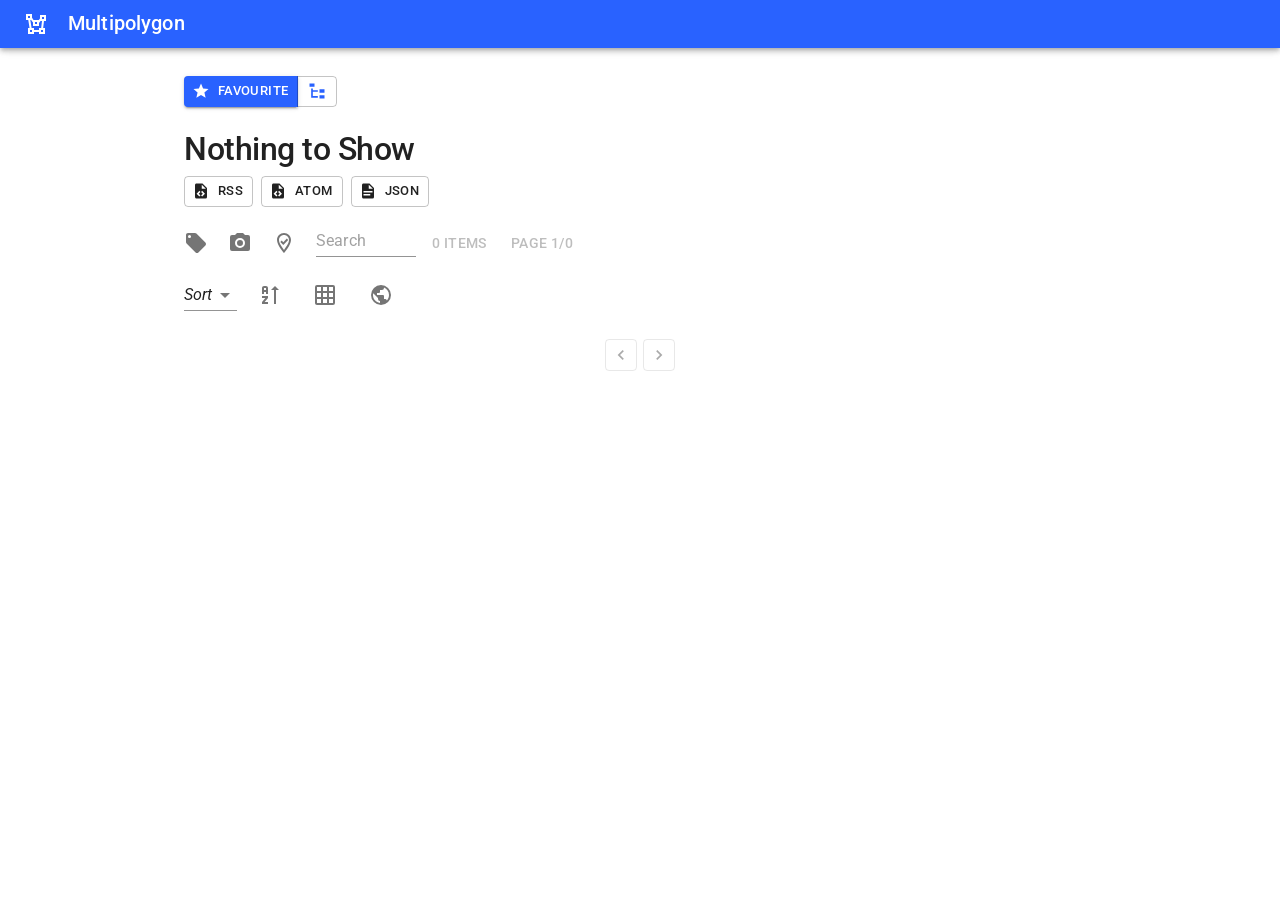
<file: index.html>
<!DOCTYPE html><html lang="en"><head><meta name="robots" content="noindex"/><link rel="stylesheet" href="https://fonts.googleapis.com/css?family=Roboto:300,400,500,700&amp;display=swap"/><link rel="stylesheet" href="//cdn.materialdesignicons.com/5.4.55/css/materialdesignicons.min.css"/><link rel="manifest" href="/manifest.json"/><meta property="og:type" content="website"/><meta property="og:site_name" content="Multipolygon"/><meta property="og:description" content="Blog and feed favourites."/><meta name="twitter:site" content="@multipolygon"/><meta name="application-name" content="Multipolygon"/><meta name="description" content="Blog and feed favourites."/><meta name="theme-color" content="#2962FF"/><meta name="apple-mobile-web-app-capable" content="yes"/><meta name="apple-mobile-web-app-status-bar-style" content="black-translucent"/><meta name="apple-mobile-web-app-title" content="Multipolygon"/><meta name="format-detection" content="telephone=no"/><meta name="mobile-web-app-capable" content="yes"/><meta name="viewport" content="minimum-scale=1, initial-scale=1, width=device-width, shrink-to-fit=no, user-scalable=no, viewport-fit=cover"/><link rel="shortcut icon" href="/icons/transparent/icon128.png" type="image/png"/><link rel="apple-touch-icon" href="/icons/icon32.png"/><link rel="apple-touch-icon" sizes="57x57" href="/icons/icon57.png"/><link rel="apple-touch-icon" sizes="72x72" href="/icons/icon72.png"/><link rel="apple-touch-icon" sizes="76x76" href="/icons/icon76.png"/><link rel="apple-touch-icon" sizes="114x114" href="/icons/icon114.png"/><link rel="apple-touch-icon" sizes="120x120" href="/icons/icon120.png"/><link rel="apple-touch-icon" sizes="144x144" href="/icons/icon144.png"/><link rel="apple-touch-icon" sizes="152x152" href="/icons/icon152.png"/><link rel="apple-touch-icon" sizes="180x180" href="/icons/icon180.png"/><link href="/splashscreens/iphone5_splash.png" media="(device-width: 320px) and (device-height: 568px) and (-webkit-device-pixel-ratio: 2)" rel="apple-touch-startup-image"/><link href="/splashscreens/iphone6_splash.png" media="(device-width: 375px) and (device-height: 667px) and (-webkit-device-pixel-ratio: 2)" rel="apple-touch-startup-image"/><link href="/splashscreens/iphoneplus_splash.png" media="(device-width: 621px) and (device-height: 1104px) and (-webkit-device-pixel-ratio: 3)" rel="apple-touch-startup-image"/><link href="/splashscreens/iphonex_splash.png" media="(device-width: 375px) and (device-height: 812px) and (-webkit-device-pixel-ratio: 3)" rel="apple-touch-startup-image"/><link href="/splashscreens/iphonexr_splash.png" media="(device-width: 414px) and (device-height: 896px) and (-webkit-device-pixel-ratio: 2)" rel="apple-touch-startup-image"/><link href="/splashscreens/iphonexsmax_splash.png" media="(device-width: 414px) and (device-height: 896px) and (-webkit-device-pixel-ratio: 3)" rel="apple-touch-startup-image"/><link href="/splashscreens/ipad_splash.png" media="(device-width: 768px) and (device-height: 1024px) and (-webkit-device-pixel-ratio: 2)" rel="apple-touch-startup-image"/><link href="/splashscreens/ipadpro1_splash.png" media="(device-width: 834px) and (device-height: 1112px) and (-webkit-device-pixel-ratio: 2)" rel="apple-touch-startup-image"/><link href="/splashscreens/ipadpro3_splash.png" media="(device-width: 834px) and (device-height: 1194px) and (-webkit-device-pixel-ratio: 2)" rel="apple-touch-startup-image"/><link href="/splashscreens/ipadpro2_splash.png" media="(device-width: 1024px) and (device-height: 1366px) and (-webkit-device-pixel-ratio: 2)" rel="apple-touch-startup-image"/><meta charSet="utf-8"/><meta name="viewport" content="minimum-scale=1, initial-scale=1, width=device-width"/><title>Loading... - Multipolygon</title><meta property="og:title" content="Loading..."/><meta name="next-head-count" content="4"/><link rel="preload" href="/_next/static/css/f5096278ee3c0794d596.css" as="style"/><link rel="stylesheet" href="/_next/static/css/f5096278ee3c0794d596.css"/><link rel="preload" href="/_next/static/chunks/main-53441147849dba8b6458.js" as="script"/><link rel="preload" href="/_next/static/chunks/webpack-488dc228921f1fdbc0e7.js" as="script"/><link rel="preload" href="/_next/static/chunks/framework.639a4c6d2372edf94622.js" as="script"/><link rel="preload" href="/_next/static/chunks/commons.8ccf972a789ee8e8f276.js" as="script"/><link rel="preload" href="/_next/static/chunks/6445c439895b6a140f6e8ef2c977960c6cf8c866.7e4a9c098532da2f6eb3.js" as="script"/><link rel="preload" href="/_next/static/chunks/pages/_app-76492c6a20252ba54261.js" as="script"/><link rel="preload" href="/_next/static/chunks/9f96d65d.cf4b2be8d2315743224a.js" as="script"/><link rel="preload" href="/_next/static/chunks/75fc9c18.5f09f0328eb61e208564.js" as="script"/><link rel="preload" href="/_next/static/chunks/86e1748714de7f8b1bba9602a4a7a6bc5283c1f8.05240950e2a45083fe0e.js" as="script"/><link rel="preload" href="/_next/static/chunks/pages/index-d992e66ab707e50a2f23.js" as="script"/><style id="jss-server-side">html {
  box-sizing: border-box;
  -webkit-font-smoothing: antialiased;
  -moz-osx-font-smoothing: grayscale;
}
*, *::before, *::after {
  box-sizing: inherit;
}
strong, b {
  font-weight: 700;
}
body {
  color: rgba(0, 0, 0, 0.87);
  margin: 0;
  font-size: 0.8rem;
  font-family: "Roboto", "Helvetica", "Arial", sans-serif;
  font-weight: 400;
  line-height: 1.43;
  letter-spacing: 0.01071em;
  background-color: #ffffff;
}
@media print {
  body {
    background-color: #fff;
  }
}
body::backdrop {
  background-color: #ffffff;
}
.MuiPaper-root {
  color: rgba(0, 0, 0, 0.87);
  transition: box-shadow 300ms cubic-bezier(0.4, 0, 0.2, 1) 0ms;
  background-color: #fff;
}
.MuiPaper-rounded {
  border-radius: 4px;
}
.MuiPaper-outlined {
  border: 1px solid rgba(0, 0, 0, 0.12);
}
.MuiPaper-elevation0 {
  box-shadow: none;
}
.MuiPaper-elevation1 {
  box-shadow: 0px 2px 1px -1px rgba(0,0,0,0.2),0px 1px 1px 0px rgba(0,0,0,0.14),0px 1px 3px 0px rgba(0,0,0,0.12);
}
.MuiPaper-elevation2 {
  box-shadow: 0px 3px 1px -2px rgba(0,0,0,0.2),0px 2px 2px 0px rgba(0,0,0,0.14),0px 1px 5px 0px rgba(0,0,0,0.12);
}
.MuiPaper-elevation3 {
  box-shadow: 0px 3px 3px -2px rgba(0,0,0,0.2),0px 3px 4px 0px rgba(0,0,0,0.14),0px 1px 8px 0px rgba(0,0,0,0.12);
}
.MuiPaper-elevation4 {
  box-shadow: 0px 2px 4px -1px rgba(0,0,0,0.2),0px 4px 5px 0px rgba(0,0,0,0.14),0px 1px 10px 0px rgba(0,0,0,0.12);
}
.MuiPaper-elevation5 {
  box-shadow: 0px 3px 5px -1px rgba(0,0,0,0.2),0px 5px 8px 0px rgba(0,0,0,0.14),0px 1px 14px 0px rgba(0,0,0,0.12);
}
.MuiPaper-elevation6 {
  box-shadow: 0px 3px 5px -1px rgba(0,0,0,0.2),0px 6px 10px 0px rgba(0,0,0,0.14),0px 1px 18px 0px rgba(0,0,0,0.12);
}
.MuiPaper-elevation7 {
  box-shadow: 0px 4px 5px -2px rgba(0,0,0,0.2),0px 7px 10px 1px rgba(0,0,0,0.14),0px 2px 16px 1px rgba(0,0,0,0.12);
}
.MuiPaper-elevation8 {
  box-shadow: 0px 5px 5px -3px rgba(0,0,0,0.2),0px 8px 10px 1px rgba(0,0,0,0.14),0px 3px 14px 2px rgba(0,0,0,0.12);
}
.MuiPaper-elevation9 {
  box-shadow: 0px 5px 6px -3px rgba(0,0,0,0.2),0px 9px 12px 1px rgba(0,0,0,0.14),0px 3px 16px 2px rgba(0,0,0,0.12);
}
.MuiPaper-elevation10 {
  box-shadow: 0px 6px 6px -3px rgba(0,0,0,0.2),0px 10px 14px 1px rgba(0,0,0,0.14),0px 4px 18px 3px rgba(0,0,0,0.12);
}
.MuiPaper-elevation11 {
  box-shadow: 0px 6px 7px -4px rgba(0,0,0,0.2),0px 11px 15px 1px rgba(0,0,0,0.14),0px 4px 20px 3px rgba(0,0,0,0.12);
}
.MuiPaper-elevation12 {
  box-shadow: 0px 7px 8px -4px rgba(0,0,0,0.2),0px 12px 17px 2px rgba(0,0,0,0.14),0px 5px 22px 4px rgba(0,0,0,0.12);
}
.MuiPaper-elevation13 {
  box-shadow: 0px 7px 8px -4px rgba(0,0,0,0.2),0px 13px 19px 2px rgba(0,0,0,0.14),0px 5px 24px 4px rgba(0,0,0,0.12);
}
.MuiPaper-elevation14 {
  box-shadow: 0px 7px 9px -4px rgba(0,0,0,0.2),0px 14px 21px 2px rgba(0,0,0,0.14),0px 5px 26px 4px rgba(0,0,0,0.12);
}
.MuiPaper-elevation15 {
  box-shadow: 0px 8px 9px -5px rgba(0,0,0,0.2),0px 15px 22px 2px rgba(0,0,0,0.14),0px 6px 28px 5px rgba(0,0,0,0.12);
}
.MuiPaper-elevation16 {
  box-shadow: 0px 8px 10px -5px rgba(0,0,0,0.2),0px 16px 24px 2px rgba(0,0,0,0.14),0px 6px 30px 5px rgba(0,0,0,0.12);
}
.MuiPaper-elevation17 {
  box-shadow: 0px 8px 11px -5px rgba(0,0,0,0.2),0px 17px 26px 2px rgba(0,0,0,0.14),0px 6px 32px 5px rgba(0,0,0,0.12);
}
.MuiPaper-elevation18 {
  box-shadow: 0px 9px 11px -5px rgba(0,0,0,0.2),0px 18px 28px 2px rgba(0,0,0,0.14),0px 7px 34px 6px rgba(0,0,0,0.12);
}
.MuiPaper-elevation19 {
  box-shadow: 0px 9px 12px -6px rgba(0,0,0,0.2),0px 19px 29px 2px rgba(0,0,0,0.14),0px 7px 36px 6px rgba(0,0,0,0.12);
}
.MuiPaper-elevation20 {
  box-shadow: 0px 10px 13px -6px rgba(0,0,0,0.2),0px 20px 31px 3px rgba(0,0,0,0.14),0px 8px 38px 7px rgba(0,0,0,0.12);
}
.MuiPaper-elevation21 {
  box-shadow: 0px 10px 13px -6px rgba(0,0,0,0.2),0px 21px 33px 3px rgba(0,0,0,0.14),0px 8px 40px 7px rgba(0,0,0,0.12);
}
.MuiPaper-elevation22 {
  box-shadow: 0px 10px 14px -6px rgba(0,0,0,0.2),0px 22px 35px 3px rgba(0,0,0,0.14),0px 8px 42px 7px rgba(0,0,0,0.12);
}
.MuiPaper-elevation23 {
  box-shadow: 0px 11px 14px -7px rgba(0,0,0,0.2),0px 23px 36px 3px rgba(0,0,0,0.14),0px 9px 44px 8px rgba(0,0,0,0.12);
}
.MuiPaper-elevation24 {
  box-shadow: 0px 11px 15px -7px rgba(0,0,0,0.2),0px 24px 38px 3px rgba(0,0,0,0.14),0px 9px 46px 8px rgba(0,0,0,0.12);
}
.MuiSnackbar-root {
  left: 8px;
  right: 8px;
  display: flex;
  z-index: 1400;
  position: fixed;
  align-items: center;
  justify-content: center;
}
.MuiSnackbar-anchorOriginTopCenter {
  top: 8px;
}
@media (min-width:600px) {
  .MuiSnackbar-anchorOriginTopCenter {
    top: 24px;
    left: 50%;
    right: auto;
    transform: translateX(-50%);
  }
}
  .MuiSnackbar-anchorOriginBottomCenter {
    bottom: 8px;
  }
@media (min-width:600px) {
  .MuiSnackbar-anchorOriginBottomCenter {
    left: 50%;
    right: auto;
    bottom: 24px;
    transform: translateX(-50%);
  }
}
  .MuiSnackbar-anchorOriginTopRight {
    top: 8px;
    justify-content: flex-end;
  }
@media (min-width:600px) {
  .MuiSnackbar-anchorOriginTopRight {
    top: 24px;
    left: auto;
    right: 24px;
  }
}
  .MuiSnackbar-anchorOriginBottomRight {
    bottom: 8px;
    justify-content: flex-end;
  }
@media (min-width:600px) {
  .MuiSnackbar-anchorOriginBottomRight {
    left: auto;
    right: 24px;
    bottom: 24px;
  }
}
  .MuiSnackbar-anchorOriginTopLeft {
    top: 8px;
    justify-content: flex-start;
  }
@media (min-width:600px) {
  .MuiSnackbar-anchorOriginTopLeft {
    top: 24px;
    left: 24px;
    right: auto;
  }
}
  .MuiSnackbar-anchorOriginBottomLeft {
    bottom: 8px;
    justify-content: flex-start;
  }
@media (min-width:600px) {
  .MuiSnackbar-anchorOriginBottomLeft {
    left: 24px;
    right: auto;
    bottom: 24px;
  }
}
  .MuiSvgIcon-root {
    fill: currentColor;
    width: 1em;
    height: 1em;
    display: inline-block;
    font-size: 1.5rem;
    transition: fill 200ms cubic-bezier(0.4, 0, 0.2, 1) 0ms;
    flex-shrink: 0;
    user-select: none;
  }
  .MuiSvgIcon-colorPrimary {
    color: #2962FF;
  }
  .MuiSvgIcon-colorSecondary {
    color: #f50057;
  }
  .MuiSvgIcon-colorAction {
    color: rgba(0, 0, 0, 0.54);
  }
  .MuiSvgIcon-colorError {
    color: #f44336;
  }
  .MuiSvgIcon-colorDisabled {
    color: rgba(0, 0, 0, 0.26);
  }
  .MuiSvgIcon-fontSizeInherit {
    font-size: inherit;
  }
  .MuiSvgIcon-fontSizeSmall {
    font-size: 1.25rem;
  }
  .MuiSvgIcon-fontSizeLarge {
    font-size: 2.1875rem;
  }
  .MuiButtonBase-root {
    color: inherit;
    border: 0;
    cursor: pointer;
    margin: 0;
    display: inline-flex;
    outline: 0;
    padding: 0;
    position: relative;
    align-items: center;
    user-select: none;
    border-radius: 0;
    vertical-align: middle;
    -moz-appearance: none;
    justify-content: center;
    text-decoration: none;
    background-color: transparent;
    -webkit-appearance: none;
    -webkit-tap-highlight-color: transparent;
  }
  .MuiButtonBase-root::-moz-focus-inner {
    border-style: none;
  }
  .MuiButtonBase-root.Mui-disabled {
    cursor: default;
    pointer-events: none;
  }
@media print {
  .MuiButtonBase-root {
    color-adjust: exact;
  }
}
  .MuiIconButton-root {
    flex: 0 0 auto;
    color: rgba(0, 0, 0, 0.54);
    padding: 12px;
    overflow: visible;
    font-size: 1.5rem;
    text-align: center;
    transition: background-color 150ms cubic-bezier(0.4, 0, 0.2, 1) 0ms;
    border-radius: 50%;
  }
  .MuiIconButton-root:hover {
    background-color: rgba(0, 0, 0, 0.04);
  }
  .MuiIconButton-root.Mui-disabled {
    color: rgba(0, 0, 0, 0.26);
    background-color: transparent;
  }
@media (hover: none) {
  .MuiIconButton-root:hover {
    background-color: transparent;
  }
}
  .MuiIconButton-edgeStart {
    margin-left: -12px;
  }
  .MuiIconButton-sizeSmall.MuiIconButton-edgeStart {
    margin-left: -3px;
  }
  .MuiIconButton-edgeEnd {
    margin-right: -12px;
  }
  .MuiIconButton-sizeSmall.MuiIconButton-edgeEnd {
    margin-right: -3px;
  }
  .MuiIconButton-colorInherit {
    color: inherit;
  }
  .MuiIconButton-colorPrimary {
    color: #2962FF;
  }
  .MuiIconButton-colorPrimary:hover {
    background-color: rgba(41, 98, 255, 0.04);
  }
@media (hover: none) {
  .MuiIconButton-colorPrimary:hover {
    background-color: transparent;
  }
}
  .MuiIconButton-colorSecondary {
    color: #f50057;
  }
  .MuiIconButton-colorSecondary:hover {
    background-color: rgba(245, 0, 87, 0.04);
  }
@media (hover: none) {
  .MuiIconButton-colorSecondary:hover {
    background-color: transparent;
  }
}
  .MuiIconButton-sizeSmall {
    padding: 3px;
    font-size: 1.125rem;
  }
  .MuiIconButton-label {
    width: 100%;
    display: flex;
    align-items: inherit;
    justify-content: inherit;
  }
  .MuiButton-root {
    color: rgba(0, 0, 0, 0.87);
    padding: 6px 16px;
    font-size: 0.875rem;
    min-width: 64px;
    box-sizing: border-box;
    transition: background-color 250ms cubic-bezier(0.4, 0, 0.2, 1) 0ms,box-shadow 250ms cubic-bezier(0.4, 0, 0.2, 1) 0ms,border 250ms cubic-bezier(0.4, 0, 0.2, 1) 0ms;
    font-family: "Roboto", "Helvetica", "Arial", sans-serif;
    font-weight: 500;
    line-height: 1.75;
    border-radius: 4px;
    letter-spacing: 0.02857em;
    text-transform: uppercase;
  }
  .MuiButton-root:hover {
    text-decoration: none;
    background-color: rgba(0, 0, 0, 0.04);
  }
  .MuiButton-root.Mui-disabled {
    color: rgba(0, 0, 0, 0.26);
  }
@media (hover: none) {
  .MuiButton-root:hover {
    background-color: transparent;
  }
}
  .MuiButton-root:hover.Mui-disabled {
    background-color: transparent;
  }
  .MuiButton-label {
    width: 100%;
    display: inherit;
    align-items: inherit;
    justify-content: inherit;
  }
  .MuiButton-text {
    padding: 6px 8px;
  }
  .MuiButton-textPrimary {
    color: #2962FF;
  }
  .MuiButton-textPrimary:hover {
    background-color: rgba(41, 98, 255, 0.04);
  }
@media (hover: none) {
  .MuiButton-textPrimary:hover {
    background-color: transparent;
  }
}
  .MuiButton-textSecondary {
    color: #f50057;
  }
  .MuiButton-textSecondary:hover {
    background-color: rgba(245, 0, 87, 0.04);
  }
@media (hover: none) {
  .MuiButton-textSecondary:hover {
    background-color: transparent;
  }
}
  .MuiButton-outlined {
    border: 1px solid rgba(0, 0, 0, 0.23);
    padding: 5px 15px;
  }
  .MuiButton-outlined.Mui-disabled {
    border: 1px solid rgba(0, 0, 0, 0.12);
  }
  .MuiButton-outlinedPrimary {
    color: #2962FF;
    border: 1px solid rgba(41, 98, 255, 0.5);
  }
  .MuiButton-outlinedPrimary:hover {
    border: 1px solid #2962FF;
    background-color: rgba(41, 98, 255, 0.04);
  }
@media (hover: none) {
  .MuiButton-outlinedPrimary:hover {
    background-color: transparent;
  }
}
  .MuiButton-outlinedSecondary {
    color: #f50057;
    border: 1px solid rgba(245, 0, 87, 0.5);
  }
  .MuiButton-outlinedSecondary:hover {
    border: 1px solid #f50057;
    background-color: rgba(245, 0, 87, 0.04);
  }
  .MuiButton-outlinedSecondary.Mui-disabled {
    border: 1px solid rgba(0, 0, 0, 0.26);
  }
@media (hover: none) {
  .MuiButton-outlinedSecondary:hover {
    background-color: transparent;
  }
}
  .MuiButton-contained {
    color: rgba(0, 0, 0, 0.87);
    box-shadow: 0px 3px 1px -2px rgba(0,0,0,0.2),0px 2px 2px 0px rgba(0,0,0,0.14),0px 1px 5px 0px rgba(0,0,0,0.12);
    background-color: #e0e0e0;
  }
  .MuiButton-contained:hover {
    box-shadow: 0px 2px 4px -1px rgba(0,0,0,0.2),0px 4px 5px 0px rgba(0,0,0,0.14),0px 1px 10px 0px rgba(0,0,0,0.12);
    background-color: #d5d5d5;
  }
  .MuiButton-contained.Mui-focusVisible {
    box-shadow: 0px 3px 5px -1px rgba(0,0,0,0.2),0px 6px 10px 0px rgba(0,0,0,0.14),0px 1px 18px 0px rgba(0,0,0,0.12);
  }
  .MuiButton-contained:active {
    box-shadow: 0px 5px 5px -3px rgba(0,0,0,0.2),0px 8px 10px 1px rgba(0,0,0,0.14),0px 3px 14px 2px rgba(0,0,0,0.12);
  }
  .MuiButton-contained.Mui-disabled {
    color: rgba(0, 0, 0, 0.26);
    box-shadow: none;
    background-color: rgba(0, 0, 0, 0.12);
  }
@media (hover: none) {
  .MuiButton-contained:hover {
    box-shadow: 0px 3px 1px -2px rgba(0,0,0,0.2),0px 2px 2px 0px rgba(0,0,0,0.14),0px 1px 5px 0px rgba(0,0,0,0.12);
    background-color: #e0e0e0;
  }
}
  .MuiButton-contained:hover.Mui-disabled {
    background-color: rgba(0, 0, 0, 0.12);
  }
  .MuiButton-containedPrimary {
    color: #fff;
    background-color: #2962FF;
  }
  .MuiButton-containedPrimary:hover {
    background-color: rgb(28, 68, 178);
  }
@media (hover: none) {
  .MuiButton-containedPrimary:hover {
    background-color: #2962FF;
  }
}
  .MuiButton-containedSecondary {
    color: #fff;
    background-color: #f50057;
  }
  .MuiButton-containedSecondary:hover {
    background-color: #c51162;
  }
@media (hover: none) {
  .MuiButton-containedSecondary:hover {
    background-color: #f50057;
  }
}
  .MuiButton-disableElevation {
    box-shadow: none;
  }
  .MuiButton-disableElevation:hover {
    box-shadow: none;
  }
  .MuiButton-disableElevation.Mui-focusVisible {
    box-shadow: none;
  }
  .MuiButton-disableElevation:active {
    box-shadow: none;
  }
  .MuiButton-disableElevation.Mui-disabled {
    box-shadow: none;
  }
  .MuiButton-colorInherit {
    color: inherit;
    border-color: currentColor;
  }
  .MuiButton-textSizeSmall {
    padding: 4px 5px;
    font-size: 0.8125rem;
  }
  .MuiButton-textSizeLarge {
    padding: 8px 11px;
    font-size: 0.9375rem;
  }
  .MuiButton-outlinedSizeSmall {
    padding: 3px 9px;
    font-size: 0.8125rem;
  }
  .MuiButton-outlinedSizeLarge {
    padding: 7px 21px;
    font-size: 0.9375rem;
  }
  .MuiButton-containedSizeSmall {
    padding: 4px 10px;
    font-size: 0.8125rem;
  }
  .MuiButton-containedSizeLarge {
    padding: 8px 22px;
    font-size: 0.9375rem;
  }
  .MuiButton-fullWidth {
    width: 100%;
  }
  .MuiButton-startIcon {
    display: inherit;
    margin-left: -4px;
    margin-right: 8px;
  }
  .MuiButton-startIcon.MuiButton-iconSizeSmall {
    margin-left: -2px;
  }
  .MuiButton-endIcon {
    display: inherit;
    margin-left: 8px;
    margin-right: -4px;
  }
  .MuiButton-endIcon.MuiButton-iconSizeSmall {
    margin-right: -2px;
  }
  .MuiButton-iconSizeSmall > *:first-child {
    font-size: 18px;
  }
  .MuiButton-iconSizeMedium > *:first-child {
    font-size: 20px;
  }
  .MuiButton-iconSizeLarge > *:first-child {
    font-size: 22px;
  }

  .jss1 {
    margin-left: 8px;
  }
  .jss2 {
    padding-top: 20px;
    padding-bottom: 40px;
  }
  .jss3 {
    margin-top: 8px;
  }
  .jss4 {
    margin-top: 24px;
  }
  .jss5 {
    margin-top: 0;
    margin-bottom: 0;
  }
  .jss6 {
    margin-top: 8px;
  }
  .jss7 {
    margin-top: 8px;
  }
  .jss8 {  }
  .jss9 {
    margin-top: 8px;
  }
  .jss10 {
    margin-top: 24px;
  }
  .MuiTypography-root {
    margin: 0;
  }
  .MuiTypography-body2 {
    font-size: 0.8rem;
    font-family: "Roboto", "Helvetica", "Arial", sans-serif;
    font-weight: 400;
    line-height: 1.43;
    letter-spacing: 0.01071em;
  }
  .MuiTypography-body1 {
    font-size: 1.0rem;
    font-family: "Roboto", "Helvetica", "Arial", sans-serif;
    font-weight: 400;
    line-height: 1.5;
    letter-spacing: 0.00938em;
  }
  .MuiTypography-caption {
    font-size: 0.75rem;
    font-family: "Roboto", "Helvetica", "Arial", sans-serif;
    font-weight: 400;
    line-height: 1.66;
    letter-spacing: 0.03333em;
  }
  .MuiTypography-button {
    font-size: 0.875rem;
    font-family: "Roboto", "Helvetica", "Arial", sans-serif;
    font-weight: 500;
    line-height: 1.75;
    letter-spacing: 0.02857em;
    text-transform: uppercase;
  }
  .MuiTypography-h1 {
    font-size: 2rem;
    font-family: "Roboto", "Helvetica", "Arial", sans-serif;
    font-weight: 500;
    line-height: 1.167;
    letter-spacing: -0.01562em;
  }
  .MuiTypography-h2 {
    font-size: 1.4rem;
    font-family: "Roboto", "Helvetica", "Arial", sans-serif;
    font-weight: 500;
    line-height: 1.2;
    letter-spacing: -0.00833em;
  }
  .MuiTypography-h3 {
    font-size: 1.2rem;
    font-family: "Roboto", "Helvetica", "Arial", sans-serif;
    font-weight: 500;
    line-height: 1.167;
    letter-spacing: 0em;
  }
  .MuiTypography-h4 {
    font-size: 1.1rem;
    font-family: "Roboto", "Helvetica", "Arial", sans-serif;
    font-weight: 500;
    line-height: 1.235;
    letter-spacing: 0.00735em;
  }
  .MuiTypography-h5 {
    font-size: 1.5rem;
    font-family: "Roboto", "Helvetica", "Arial", sans-serif;
    font-weight: 400;
    line-height: 1.334;
    letter-spacing: 0em;
  }
  .MuiTypography-h6 {
    font-size: 1.25rem;
    font-family: "Roboto", "Helvetica", "Arial", sans-serif;
    font-weight: 500;
    line-height: 1.6;
    letter-spacing: 0.0075em;
  }
  .MuiTypography-subtitle1 {
    font-size: 1rem;
    font-family: "Roboto", "Helvetica", "Arial", sans-serif;
    font-weight: 400;
    line-height: 1.75;
    letter-spacing: 0.00938em;
  }
  .MuiTypography-subtitle2 {
    font-size: 0.875rem;
    font-family: "Roboto", "Helvetica", "Arial", sans-serif;
    font-weight: 500;
    line-height: 1.57;
    letter-spacing: 0.00714em;
  }
  .MuiTypography-overline {
    font-size: 0.75rem;
    font-family: "Roboto", "Helvetica", "Arial", sans-serif;
    font-weight: 400;
    line-height: 2.66;
    letter-spacing: 0.08333em;
    text-transform: uppercase;
  }
  .MuiTypography-srOnly {
    width: 1px;
    height: 1px;
    overflow: hidden;
    position: absolute;
  }
  .MuiTypography-alignLeft {
    text-align: left;
  }
  .MuiTypography-alignCenter {
    text-align: center;
  }
  .MuiTypography-alignRight {
    text-align: right;
  }
  .MuiTypography-alignJustify {
    text-align: justify;
  }
  .MuiTypography-noWrap {
    overflow: hidden;
    white-space: nowrap;
    text-overflow: ellipsis;
  }
  .MuiTypography-gutterBottom {
    margin-bottom: 0.35em;
  }
  .MuiTypography-paragraph {
    margin-bottom: 16px;
  }
  .MuiTypography-colorInherit {
    color: inherit;
  }
  .MuiTypography-colorPrimary {
    color: #2962FF;
  }
  .MuiTypography-colorSecondary {
    color: #f50057;
  }
  .MuiTypography-colorTextPrimary {
    color: rgba(0, 0, 0, 0.87);
  }
  .MuiTypography-colorTextSecondary {
    color: rgba(0, 0, 0, 0.54);
  }
  .MuiTypography-colorError {
    color: #f44336;
  }
  .MuiTypography-displayInline {
    display: inline;
  }
  .MuiTypography-displayBlock {
    display: block;
  }
  .MuiLink-underlineNone {
    text-decoration: none;
  }
  .MuiLink-underlineHover {
    text-decoration: none;
  }
  .MuiLink-underlineHover:hover {
    text-decoration: underline;
  }
  .MuiLink-underlineAlways {
    text-decoration: underline;
  }
  .MuiLink-button {
    border: 0;
    cursor: pointer;
    margin: 0;
    outline: 0;
    padding: 0;
    position: relative;
    user-select: none;
    border-radius: 0;
    vertical-align: middle;
    -moz-appearance: none;
    background-color: transparent;
    -webkit-appearance: none;
    -webkit-tap-highlight-color: transparent;
  }
  .MuiLink-button::-moz-focus-inner {
    border-style: none;
  }
  .MuiLink-button.Mui-focusVisible {
    outline: auto;
  }
  .MuiContainer-root {
    width: 100%;
    display: block;
    box-sizing: border-box;
    margin-left: auto;
    margin-right: auto;
    padding-left: 16px;
    padding-right: 16px;
  }
@media (min-width:600px) {
  .MuiContainer-root {
    padding-left: 24px;
    padding-right: 24px;
  }
}
  .MuiContainer-disableGutters {
    padding-left: 0;
    padding-right: 0;
  }
@media (min-width:600px) {
  .MuiContainer-fixed {
    max-width: 600px;
  }
}
@media (min-width:960px) {
  .MuiContainer-fixed {
    max-width: 960px;
  }
}
@media (min-width:1280px) {
  .MuiContainer-fixed {
    max-width: 1280px;
  }
}
@media (min-width:1920px) {
  .MuiContainer-fixed {
    max-width: 1920px;
  }
}
@media (min-width:0px) {
  .MuiContainer-maxWidthXs {
    max-width: 444px;
  }
}
@media (min-width:600px) {
  .MuiContainer-maxWidthSm {
    max-width: 600px;
  }
}
@media (min-width:960px) {
  .MuiContainer-maxWidthMd {
    max-width: 960px;
  }
}
@media (min-width:1280px) {
  .MuiContainer-maxWidthLg {
    max-width: 1280px;
  }
}
@media (min-width:1920px) {
  .MuiContainer-maxWidthXl {
    max-width: 1920px;
  }
}
  .MuiAppBar-root {
    width: 100%;
    display: flex;
    z-index: 1100;
    box-sizing: border-box;
    flex-shrink: 0;
    flex-direction: column;
  }
  .MuiAppBar-positionFixed {
    top: 0;
    left: auto;
    right: 0;
    position: fixed;
  }
@media print {
  .MuiAppBar-positionFixed {
    position: absolute;
  }
}
  .MuiAppBar-positionAbsolute {
    top: 0;
    left: auto;
    right: 0;
    position: absolute;
  }
  .MuiAppBar-positionSticky {
    top: 0;
    left: auto;
    right: 0;
    position: sticky;
  }
  .MuiAppBar-positionStatic {
    position: static;
  }
  .MuiAppBar-positionRelative {
    position: relative;
  }
  .MuiAppBar-colorDefault {
    color: rgba(0, 0, 0, 0.87);
    background-color: #f5f5f5;
  }
  .MuiAppBar-colorPrimary {
    color: #fff;
    background-color: #2962FF;
  }
  .MuiAppBar-colorSecondary {
    color: #fff;
    background-color: #f50057;
  }
  .MuiAppBar-colorInherit {
    color: inherit;
  }
  .MuiAppBar-colorTransparent {
    color: inherit;
    background-color: transparent;
  }
  .MuiToolbar-root {
    display: flex;
    position: relative;
    align-items: center;
  }
  .MuiToolbar-gutters {
    padding-left: 16px;
    padding-right: 16px;
  }
@media (min-width:600px) {
  .MuiToolbar-gutters {
    padding-left: 24px;
    padding-right: 24px;
  }
}
  .MuiToolbar-regular {
    min-height: 56px;
  }
@media (min-width:0px) and (orientation: landscape) {
  .MuiToolbar-regular {
    min-height: 48px;
  }
}
@media (min-width:600px) {
  .MuiToolbar-regular {
    min-height: 64px;
  }
}
  .MuiToolbar-dense {
    min-height: 48px;
  }
  .MuiDrawer-docked {
    flex: 0 0 auto;
  }
  .MuiDrawer-paper {
    top: 0;
    flex: 1 0 auto;
    height: 100%;
    display: flex;
    outline: 0;
    z-index: 1200;
    position: fixed;
    overflow-y: auto;
    flex-direction: column;
    -webkit-overflow-scrolling: touch;
  }
  .MuiDrawer-paperAnchorLeft {
    left: 0;
    right: auto;
  }
  .MuiDrawer-paperAnchorRight {
    left: auto;
    right: 0;
  }
  .MuiDrawer-paperAnchorTop {
    top: 0;
    left: 0;
    right: 0;
    bottom: auto;
    height: auto;
    max-height: 100%;
  }
  .MuiDrawer-paperAnchorBottom {
    top: auto;
    left: 0;
    right: 0;
    bottom: 0;
    height: auto;
    max-height: 100%;
  }
  .MuiDrawer-paperAnchorDockedLeft {
    border-right: 1px solid rgba(0, 0, 0, 0.12);
  }
  .MuiDrawer-paperAnchorDockedTop {
    border-bottom: 1px solid rgba(0, 0, 0, 0.12);
  }
  .MuiDrawer-paperAnchorDockedRight {
    border-left: 1px solid rgba(0, 0, 0, 0.12);
  }
  .MuiDrawer-paperAnchorDockedBottom {
    border-top: 1px solid rgba(0, 0, 0, 0.12);
  }
@media print {
  .MuiDialog-root {
    position: absolute !important;
  }
}
  .MuiDialog-scrollPaper {
    display: flex;
    align-items: center;
    justify-content: center;
  }
  .MuiDialog-scrollBody {
    overflow-x: hidden;
    overflow-y: auto;
    text-align: center;
  }
  .MuiDialog-scrollBody:after {
    width: 0;
    height: 100%;
    content: "";
    display: inline-block;
    vertical-align: middle;
  }
  .MuiDialog-container {
    height: 100%;
    outline: 0;
  }
@media print {
  .MuiDialog-container {
    height: auto;
  }
}
  .MuiDialog-paper {
    margin: 32px;
    position: relative;
    overflow-y: auto;
  }
@media print {
  .MuiDialog-paper {
    box-shadow: none;
    overflow-y: visible;
  }
}
  .MuiDialog-paperScrollPaper {
    display: flex;
    max-height: calc(100% - 64px);
    flex-direction: column;
  }
  .MuiDialog-paperScrollBody {
    display: inline-block;
    text-align: left;
    vertical-align: middle;
  }
  .MuiDialog-paperWidthFalse {
    max-width: calc(100% - 64px);
  }
  .MuiDialog-paperWidthXs {
    max-width: 444px;
  }
@media (max-width:507.95px) {
  .MuiDialog-paperWidthXs.MuiDialog-paperScrollBody {
    max-width: calc(100% - 64px);
  }
}
  .MuiDialog-paperWidthSm {
    max-width: 600px;
  }
@media (max-width:663.95px) {
  .MuiDialog-paperWidthSm.MuiDialog-paperScrollBody {
    max-width: calc(100% - 64px);
  }
}
  .MuiDialog-paperWidthMd {
    max-width: 960px;
  }
@media (max-width:1023.95px) {
  .MuiDialog-paperWidthMd.MuiDialog-paperScrollBody {
    max-width: calc(100% - 64px);
  }
}
  .MuiDialog-paperWidthLg {
    max-width: 1280px;
  }
@media (max-width:1343.95px) {
  .MuiDialog-paperWidthLg.MuiDialog-paperScrollBody {
    max-width: calc(100% - 64px);
  }
}
  .MuiDialog-paperWidthXl {
    max-width: 1920px;
  }
@media (max-width:1983.95px) {
  .MuiDialog-paperWidthXl.MuiDialog-paperScrollBody {
    max-width: calc(100% - 64px);
  }
}
  .MuiDialog-paperFullWidth {
    width: calc(100% - 64px);
  }
  .MuiDialog-paperFullScreen {
    width: 100%;
    height: 100%;
    margin: 0;
    max-width: 100%;
    max-height: none;
    border-radius: 0;
  }
  .MuiDialog-paperFullScreen.MuiDialog-paperScrollBody {
    margin: 0;
    max-width: 100%;
  }
  .MuiFormControl-root {
    border: 0;
    margin: 0;
    display: inline-flex;
    padding: 0;
    position: relative;
    min-width: 0;
    flex-direction: column;
    vertical-align: top;
  }
  .MuiFormControl-marginNormal {
    margin-top: 16px;
    margin-bottom: 8px;
  }
  .MuiFormControl-marginDense {
    margin-top: 8px;
    margin-bottom: 4px;
  }
  .MuiFormControl-fullWidth {
    width: 100%;
  }
@keyframes mui-auto-fill {}
@keyframes mui-auto-fill-cancel {}
  .MuiInputBase-root {
    color: rgba(0, 0, 0, 0.87);
    cursor: text;
    display: inline-flex;
    position: relative;
    font-size: 1.0rem;
    box-sizing: border-box;
    align-items: center;
    font-family: "Roboto", "Helvetica", "Arial", sans-serif;
    font-weight: 400;
    line-height: 1.1876em;
    letter-spacing: 0.00938em;
  }
  .MuiInputBase-root.Mui-disabled {
    color: rgba(0, 0, 0, 0.38);
    cursor: default;
  }
  .MuiInputBase-multiline {
    padding: 6px 0 7px;
  }
  .MuiInputBase-multiline.MuiInputBase-marginDense {
    padding-top: 3px;
  }
  .MuiInputBase-fullWidth {
    width: 100%;
  }
  .MuiInputBase-input {
    font: inherit;
    color: currentColor;
    width: 100%;
    border: 0;
    height: 1.1876em;
    margin: 0;
    display: block;
    padding: 6px 0 7px;
    min-width: 0;
    background: none;
    box-sizing: content-box;
    animation-name: mui-auto-fill-cancel;
    letter-spacing: inherit;
    animation-duration: 10ms;
    -webkit-tap-highlight-color: transparent;
  }
  .MuiInputBase-input::-webkit-input-placeholder {
    color: currentColor;
    opacity: 0.42;
    transition: opacity 200ms cubic-bezier(0.4, 0, 0.2, 1) 0ms;
  }
  .MuiInputBase-input::-moz-placeholder {
    color: currentColor;
    opacity: 0.42;
    transition: opacity 200ms cubic-bezier(0.4, 0, 0.2, 1) 0ms;
  }
  .MuiInputBase-input:-ms-input-placeholder {
    color: currentColor;
    opacity: 0.42;
    transition: opacity 200ms cubic-bezier(0.4, 0, 0.2, 1) 0ms;
  }
  .MuiInputBase-input::-ms-input-placeholder {
    color: currentColor;
    opacity: 0.42;
    transition: opacity 200ms cubic-bezier(0.4, 0, 0.2, 1) 0ms;
  }
  .MuiInputBase-input:focus {
    outline: 0;
  }
  .MuiInputBase-input:invalid {
    box-shadow: none;
  }
  .MuiInputBase-input::-webkit-search-decoration {
    -webkit-appearance: none;
  }
  .MuiInputBase-input.Mui-disabled {
    opacity: 1;
  }
  .MuiInputBase-input:-webkit-autofill {
    animation-name: mui-auto-fill;
    animation-duration: 5000s;
  }
  label[data-shrink=false] + .MuiInputBase-formControl .MuiInputBase-input::-webkit-input-placeholder {
    opacity: 0 !important;
  }
  label[data-shrink=false] + .MuiInputBase-formControl .MuiInputBase-input::-moz-placeholder {
    opacity: 0 !important;
  }
  label[data-shrink=false] + .MuiInputBase-formControl .MuiInputBase-input:-ms-input-placeholder {
    opacity: 0 !important;
  }
  label[data-shrink=false] + .MuiInputBase-formControl .MuiInputBase-input::-ms-input-placeholder {
    opacity: 0 !important;
  }
  label[data-shrink=false] + .MuiInputBase-formControl .MuiInputBase-input:focus::-webkit-input-placeholder {
    opacity: 0.42;
  }
  label[data-shrink=false] + .MuiInputBase-formControl .MuiInputBase-input:focus::-moz-placeholder {
    opacity: 0.42;
  }
  label[data-shrink=false] + .MuiInputBase-formControl .MuiInputBase-input:focus:-ms-input-placeholder {
    opacity: 0.42;
  }
  label[data-shrink=false] + .MuiInputBase-formControl .MuiInputBase-input:focus::-ms-input-placeholder {
    opacity: 0.42;
  }
  .MuiInputBase-inputMarginDense {
    padding-top: 3px;
  }
  .MuiInputBase-inputMultiline {
    height: auto;
    resize: none;
    padding: 0;
  }
  .MuiInputBase-inputTypeSearch {
    -moz-appearance: textfield;
    -webkit-appearance: textfield;
  }
  .MuiInput-root {
    position: relative;
  }
  label + .MuiInput-formControl {
    margin-top: 16px;
  }
  .MuiInput-colorSecondary.MuiInput-underline:after {
    border-bottom-color: #f50057;
  }
  .MuiInput-underline:after {
    left: 0;
    right: 0;
    bottom: 0;
    content: "";
    position: absolute;
    transform: scaleX(0);
    transition: transform 200ms cubic-bezier(0.0, 0, 0.2, 1) 0ms;
    border-bottom: 2px solid #2962FF;
    pointer-events: none;
  }
  .MuiInput-underline.Mui-focused:after {
    transform: scaleX(1);
  }
  .MuiInput-underline.Mui-error:after {
    transform: scaleX(1);
    border-bottom-color: #f44336;
  }
  .MuiInput-underline:before {
    left: 0;
    right: 0;
    bottom: 0;
    content: "\00a0";
    position: absolute;
    transition: border-bottom-color 200ms cubic-bezier(0.4, 0, 0.2, 1) 0ms;
    border-bottom: 1px solid rgba(0, 0, 0, 0.42);
    pointer-events: none;
  }
  .MuiInput-underline:hover:not(.Mui-disabled):before {
    border-bottom: 2px solid rgba(0, 0, 0, 0.87);
  }
  .MuiInput-underline.Mui-disabled:before {
    border-bottom-style: dotted;
  }
@media (hover: none) {
  .MuiInput-underline:hover:not(.Mui-disabled):before {
    border-bottom: 1px solid rgba(0, 0, 0, 0.42);
  }
}
  .MuiPopover-paper {
    outline: 0;
    position: absolute;
    max-width: calc(100% - 32px);
    min-width: 16px;
    max-height: calc(100% - 32px);
    min-height: 16px;
    overflow-x: hidden;
    overflow-y: auto;
  }
  .MuiMenu-paper {
    max-height: calc(100% - 96px);
    -webkit-overflow-scrolling: touch;
  }
  .MuiMenu-list {
    outline: 0;
  }
  .MuiSelect-select {
    cursor: pointer;
    min-width: 16px;
    user-select: none;
    border-radius: 0;
    -moz-appearance: none;
    -webkit-appearance: none;
  }
  .MuiSelect-select:focus {
    border-radius: 0;
    background-color: rgba(0, 0, 0, 0.05);
  }
  .MuiSelect-select::-ms-expand {
    display: none;
  }
  .MuiSelect-select.Mui-disabled {
    cursor: default;
  }
  .MuiSelect-select[multiple] {
    height: auto;
  }
  .MuiSelect-select:not([multiple]) option, .MuiSelect-select:not([multiple]) optgroup {
    background-color: #fff;
  }
  .MuiSelect-select.MuiSelect-select {
    padding-right: 24px;
  }
  .MuiSelect-filled.MuiSelect-filled {
    padding-right: 32px;
  }
  .MuiSelect-outlined {
    border-radius: 4px;
  }
  .MuiSelect-outlined.MuiSelect-outlined {
    padding-right: 32px;
  }
  .MuiSelect-selectMenu {
    height: auto;
    overflow: hidden;
    min-height: 1.1876em;
    white-space: nowrap;
    text-overflow: ellipsis;
  }
  .MuiSelect-icon {
    top: calc(50% - 12px);
    color: rgba(0, 0, 0, 0.54);
    right: 0;
    position: absolute;
    pointer-events: none;
  }
  .MuiSelect-icon.Mui-disabled {
    color: rgba(0, 0, 0, 0.26);
  }
  .MuiSelect-iconOpen {
    transform: rotate(180deg);
  }
  .MuiSelect-iconFilled {
    right: 7px;
  }
  .MuiSelect-iconOutlined {
    right: 7px;
  }
  .MuiSelect-nativeInput {
    left: 0;
    width: 100%;
    bottom: 0;
    opacity: 0;
    position: absolute;
    pointer-events: none;
  }

  .MuiGrid-container {
    width: 100%;
    display: flex;
    flex-wrap: wrap;
    box-sizing: border-box;
  }
  .MuiGrid-item {
    margin: 0;
    box-sizing: border-box;
  }
  .MuiGrid-zeroMinWidth {
    min-width: 0;
  }
  .MuiGrid-direction-xs-column {
    flex-direction: column;
  }
  .MuiGrid-direction-xs-column-reverse {
    flex-direction: column-reverse;
  }
  .MuiGrid-direction-xs-row-reverse {
    flex-direction: row-reverse;
  }
  .MuiGrid-wrap-xs-nowrap {
    flex-wrap: nowrap;
  }
  .MuiGrid-wrap-xs-wrap-reverse {
    flex-wrap: wrap-reverse;
  }
  .MuiGrid-align-items-xs-center {
    align-items: center;
  }
  .MuiGrid-align-items-xs-flex-start {
    align-items: flex-start;
  }
  .MuiGrid-align-items-xs-flex-end {
    align-items: flex-end;
  }
  .MuiGrid-align-items-xs-baseline {
    align-items: baseline;
  }
  .MuiGrid-align-content-xs-center {
    align-content: center;
  }
  .MuiGrid-align-content-xs-flex-start {
    align-content: flex-start;
  }
  .MuiGrid-align-content-xs-flex-end {
    align-content: flex-end;
  }
  .MuiGrid-align-content-xs-space-between {
    align-content: space-between;
  }
  .MuiGrid-align-content-xs-space-around {
    align-content: space-around;
  }
  .MuiGrid-justify-xs-center {
    justify-content: center;
  }
  .MuiGrid-justify-xs-flex-end {
    justify-content: flex-end;
  }
  .MuiGrid-justify-xs-space-between {
    justify-content: space-between;
  }
  .MuiGrid-justify-xs-space-around {
    justify-content: space-around;
  }
  .MuiGrid-justify-xs-space-evenly {
    justify-content: space-evenly;
  }
  .MuiGrid-spacing-xs-1 {
    width: calc(100% + 8px);
    margin: -4px;
  }
  .MuiGrid-spacing-xs-1 > .MuiGrid-item {
    padding: 4px;
  }
  .MuiGrid-spacing-xs-2 {
    width: calc(100% + 16px);
    margin: -8px;
  }
  .MuiGrid-spacing-xs-2 > .MuiGrid-item {
    padding: 8px;
  }
  .MuiGrid-spacing-xs-3 {
    width: calc(100% + 24px);
    margin: -12px;
  }
  .MuiGrid-spacing-xs-3 > .MuiGrid-item {
    padding: 12px;
  }
  .MuiGrid-spacing-xs-4 {
    width: calc(100% + 32px);
    margin: -16px;
  }
  .MuiGrid-spacing-xs-4 > .MuiGrid-item {
    padding: 16px;
  }
  .MuiGrid-spacing-xs-5 {
    width: calc(100% + 40px);
    margin: -20px;
  }
  .MuiGrid-spacing-xs-5 > .MuiGrid-item {
    padding: 20px;
  }
  .MuiGrid-spacing-xs-6 {
    width: calc(100% + 48px);
    margin: -24px;
  }
  .MuiGrid-spacing-xs-6 > .MuiGrid-item {
    padding: 24px;
  }
  .MuiGrid-spacing-xs-7 {
    width: calc(100% + 56px);
    margin: -28px;
  }
  .MuiGrid-spacing-xs-7 > .MuiGrid-item {
    padding: 28px;
  }
  .MuiGrid-spacing-xs-8 {
    width: calc(100% + 64px);
    margin: -32px;
  }
  .MuiGrid-spacing-xs-8 > .MuiGrid-item {
    padding: 32px;
  }
  .MuiGrid-spacing-xs-9 {
    width: calc(100% + 72px);
    margin: -36px;
  }
  .MuiGrid-spacing-xs-9 > .MuiGrid-item {
    padding: 36px;
  }
  .MuiGrid-spacing-xs-10 {
    width: calc(100% + 80px);
    margin: -40px;
  }
  .MuiGrid-spacing-xs-10 > .MuiGrid-item {
    padding: 40px;
  }
  .MuiGrid-grid-xs-auto {
    flex-grow: 0;
    max-width: none;
    flex-basis: auto;
  }
  .MuiGrid-grid-xs-true {
    flex-grow: 1;
    max-width: 100%;
    flex-basis: 0;
  }
  .MuiGrid-grid-xs-1 {
    flex-grow: 0;
    max-width: 8.333333%;
    flex-basis: 8.333333%;
  }
  .MuiGrid-grid-xs-2 {
    flex-grow: 0;
    max-width: 16.666667%;
    flex-basis: 16.666667%;
  }
  .MuiGrid-grid-xs-3 {
    flex-grow: 0;
    max-width: 25%;
    flex-basis: 25%;
  }
  .MuiGrid-grid-xs-4 {
    flex-grow: 0;
    max-width: 33.333333%;
    flex-basis: 33.333333%;
  }
  .MuiGrid-grid-xs-5 {
    flex-grow: 0;
    max-width: 41.666667%;
    flex-basis: 41.666667%;
  }
  .MuiGrid-grid-xs-6 {
    flex-grow: 0;
    max-width: 50%;
    flex-basis: 50%;
  }
  .MuiGrid-grid-xs-7 {
    flex-grow: 0;
    max-width: 58.333333%;
    flex-basis: 58.333333%;
  }
  .MuiGrid-grid-xs-8 {
    flex-grow: 0;
    max-width: 66.666667%;
    flex-basis: 66.666667%;
  }
  .MuiGrid-grid-xs-9 {
    flex-grow: 0;
    max-width: 75%;
    flex-basis: 75%;
  }
  .MuiGrid-grid-xs-10 {
    flex-grow: 0;
    max-width: 83.333333%;
    flex-basis: 83.333333%;
  }
  .MuiGrid-grid-xs-11 {
    flex-grow: 0;
    max-width: 91.666667%;
    flex-basis: 91.666667%;
  }
  .MuiGrid-grid-xs-12 {
    flex-grow: 0;
    max-width: 100%;
    flex-basis: 100%;
  }
@media (min-width:600px) {
  .MuiGrid-grid-sm-auto {
    flex-grow: 0;
    max-width: none;
    flex-basis: auto;
  }
  .MuiGrid-grid-sm-true {
    flex-grow: 1;
    max-width: 100%;
    flex-basis: 0;
  }
  .MuiGrid-grid-sm-1 {
    flex-grow: 0;
    max-width: 8.333333%;
    flex-basis: 8.333333%;
  }
  .MuiGrid-grid-sm-2 {
    flex-grow: 0;
    max-width: 16.666667%;
    flex-basis: 16.666667%;
  }
  .MuiGrid-grid-sm-3 {
    flex-grow: 0;
    max-width: 25%;
    flex-basis: 25%;
  }
  .MuiGrid-grid-sm-4 {
    flex-grow: 0;
    max-width: 33.333333%;
    flex-basis: 33.333333%;
  }
  .MuiGrid-grid-sm-5 {
    flex-grow: 0;
    max-width: 41.666667%;
    flex-basis: 41.666667%;
  }
  .MuiGrid-grid-sm-6 {
    flex-grow: 0;
    max-width: 50%;
    flex-basis: 50%;
  }
  .MuiGrid-grid-sm-7 {
    flex-grow: 0;
    max-width: 58.333333%;
    flex-basis: 58.333333%;
  }
  .MuiGrid-grid-sm-8 {
    flex-grow: 0;
    max-width: 66.666667%;
    flex-basis: 66.666667%;
  }
  .MuiGrid-grid-sm-9 {
    flex-grow: 0;
    max-width: 75%;
    flex-basis: 75%;
  }
  .MuiGrid-grid-sm-10 {
    flex-grow: 0;
    max-width: 83.333333%;
    flex-basis: 83.333333%;
  }
  .MuiGrid-grid-sm-11 {
    flex-grow: 0;
    max-width: 91.666667%;
    flex-basis: 91.666667%;
  }
  .MuiGrid-grid-sm-12 {
    flex-grow: 0;
    max-width: 100%;
    flex-basis: 100%;
  }
}
@media (min-width:960px) {
  .MuiGrid-grid-md-auto {
    flex-grow: 0;
    max-width: none;
    flex-basis: auto;
  }
  .MuiGrid-grid-md-true {
    flex-grow: 1;
    max-width: 100%;
    flex-basis: 0;
  }
  .MuiGrid-grid-md-1 {
    flex-grow: 0;
    max-width: 8.333333%;
    flex-basis: 8.333333%;
  }
  .MuiGrid-grid-md-2 {
    flex-grow: 0;
    max-width: 16.666667%;
    flex-basis: 16.666667%;
  }
  .MuiGrid-grid-md-3 {
    flex-grow: 0;
    max-width: 25%;
    flex-basis: 25%;
  }
  .MuiGrid-grid-md-4 {
    flex-grow: 0;
    max-width: 33.333333%;
    flex-basis: 33.333333%;
  }
  .MuiGrid-grid-md-5 {
    flex-grow: 0;
    max-width: 41.666667%;
    flex-basis: 41.666667%;
  }
  .MuiGrid-grid-md-6 {
    flex-grow: 0;
    max-width: 50%;
    flex-basis: 50%;
  }
  .MuiGrid-grid-md-7 {
    flex-grow: 0;
    max-width: 58.333333%;
    flex-basis: 58.333333%;
  }
  .MuiGrid-grid-md-8 {
    flex-grow: 0;
    max-width: 66.666667%;
    flex-basis: 66.666667%;
  }
  .MuiGrid-grid-md-9 {
    flex-grow: 0;
    max-width: 75%;
    flex-basis: 75%;
  }
  .MuiGrid-grid-md-10 {
    flex-grow: 0;
    max-width: 83.333333%;
    flex-basis: 83.333333%;
  }
  .MuiGrid-grid-md-11 {
    flex-grow: 0;
    max-width: 91.666667%;
    flex-basis: 91.666667%;
  }
  .MuiGrid-grid-md-12 {
    flex-grow: 0;
    max-width: 100%;
    flex-basis: 100%;
  }
}
@media (min-width:1280px) {
  .MuiGrid-grid-lg-auto {
    flex-grow: 0;
    max-width: none;
    flex-basis: auto;
  }
  .MuiGrid-grid-lg-true {
    flex-grow: 1;
    max-width: 100%;
    flex-basis: 0;
  }
  .MuiGrid-grid-lg-1 {
    flex-grow: 0;
    max-width: 8.333333%;
    flex-basis: 8.333333%;
  }
  .MuiGrid-grid-lg-2 {
    flex-grow: 0;
    max-width: 16.666667%;
    flex-basis: 16.666667%;
  }
  .MuiGrid-grid-lg-3 {
    flex-grow: 0;
    max-width: 25%;
    flex-basis: 25%;
  }
  .MuiGrid-grid-lg-4 {
    flex-grow: 0;
    max-width: 33.333333%;
    flex-basis: 33.333333%;
  }
  .MuiGrid-grid-lg-5 {
    flex-grow: 0;
    max-width: 41.666667%;
    flex-basis: 41.666667%;
  }
  .MuiGrid-grid-lg-6 {
    flex-grow: 0;
    max-width: 50%;
    flex-basis: 50%;
  }
  .MuiGrid-grid-lg-7 {
    flex-grow: 0;
    max-width: 58.333333%;
    flex-basis: 58.333333%;
  }
  .MuiGrid-grid-lg-8 {
    flex-grow: 0;
    max-width: 66.666667%;
    flex-basis: 66.666667%;
  }
  .MuiGrid-grid-lg-9 {
    flex-grow: 0;
    max-width: 75%;
    flex-basis: 75%;
  }
  .MuiGrid-grid-lg-10 {
    flex-grow: 0;
    max-width: 83.333333%;
    flex-basis: 83.333333%;
  }
  .MuiGrid-grid-lg-11 {
    flex-grow: 0;
    max-width: 91.666667%;
    flex-basis: 91.666667%;
  }
  .MuiGrid-grid-lg-12 {
    flex-grow: 0;
    max-width: 100%;
    flex-basis: 100%;
  }
}
@media (min-width:1920px) {
  .MuiGrid-grid-xl-auto {
    flex-grow: 0;
    max-width: none;
    flex-basis: auto;
  }
  .MuiGrid-grid-xl-true {
    flex-grow: 1;
    max-width: 100%;
    flex-basis: 0;
  }
  .MuiGrid-grid-xl-1 {
    flex-grow: 0;
    max-width: 8.333333%;
    flex-basis: 8.333333%;
  }
  .MuiGrid-grid-xl-2 {
    flex-grow: 0;
    max-width: 16.666667%;
    flex-basis: 16.666667%;
  }
  .MuiGrid-grid-xl-3 {
    flex-grow: 0;
    max-width: 25%;
    flex-basis: 25%;
  }
  .MuiGrid-grid-xl-4 {
    flex-grow: 0;
    max-width: 33.333333%;
    flex-basis: 33.333333%;
  }
  .MuiGrid-grid-xl-5 {
    flex-grow: 0;
    max-width: 41.666667%;
    flex-basis: 41.666667%;
  }
  .MuiGrid-grid-xl-6 {
    flex-grow: 0;
    max-width: 50%;
    flex-basis: 50%;
  }
  .MuiGrid-grid-xl-7 {
    flex-grow: 0;
    max-width: 58.333333%;
    flex-basis: 58.333333%;
  }
  .MuiGrid-grid-xl-8 {
    flex-grow: 0;
    max-width: 66.666667%;
    flex-basis: 66.666667%;
  }
  .MuiGrid-grid-xl-9 {
    flex-grow: 0;
    max-width: 75%;
    flex-basis: 75%;
  }
  .MuiGrid-grid-xl-10 {
    flex-grow: 0;
    max-width: 83.333333%;
    flex-basis: 83.333333%;
  }
  .MuiGrid-grid-xl-11 {
    flex-grow: 0;
    max-width: 91.666667%;
    flex-basis: 91.666667%;
  }
  .MuiGrid-grid-xl-12 {
    flex-grow: 0;
    max-width: 100%;
    flex-basis: 100%;
  }
}
  .MuiPaginationItem-root {
    color: rgba(0, 0, 0, 0.87);
    height: 32px;
    margin: 0 3px;
    padding: 0 6px;
    font-size: 0.8rem;
    min-width: 32px;
    box-sizing: border-box;
    text-align: center;
    font-family: "Roboto", "Helvetica", "Arial", sans-serif;
    font-weight: 400;
    line-height: 1.43;
    border-radius: 16px;
    letter-spacing: 0.01071em;
  }
  .MuiPaginationItem-page {
    transition: color 250ms cubic-bezier(0.4, 0, 0.2, 1) 0ms,background-color 250ms cubic-bezier(0.4, 0, 0.2, 1) 0ms;
  }
  .MuiPaginationItem-page:hover {
    background-color: rgba(0, 0, 0, 0.04);
  }
  .MuiPaginationItem-page.Mui-focusVisible {
    background-color: rgba(0, 0, 0, 0.12);
  }
  .MuiPaginationItem-page.Mui-selected {
    background-color: rgba(0, 0, 0, 0.08);
  }
  .MuiPaginationItem-page.Mui-disabled {
    opacity: 0.38;
  }
  .MuiPaginationItem-page.Mui-selected:hover, .MuiPaginationItem-page.Mui-selected.Mui-focusVisible {
    background-color: rgba(0, 0, 0, 0.12);
  }
  .MuiPaginationItem-page.Mui-selected.Mui-disabled {
    color: rgba(0, 0, 0, 0.26);
    opacity: 1;
    background-color: rgba(0, 0, 0, 0.08);
  }
@media (hover: none) {
  .MuiPaginationItem-page.Mui-selected:hover, .MuiPaginationItem-page.Mui-selected.Mui-focusVisible {
    background-color: rgba(0, 0, 0, 0.08);
  }
}
@media (hover: none) {
  .MuiPaginationItem-page:hover {
    background-color: transparent;
  }
}
  .MuiPaginationItem-sizeSmall {
    height: 26px;
    margin: 0 1px;
    padding: 0 4px;
    min-width: 26px;
    border-radius: 13px;
  }
  .MuiPaginationItem-sizeSmall .MuiPaginationItem-icon {
    font-size: 1.125rem;
  }
  .MuiPaginationItem-sizeLarge {
    height: 40px;
    padding: 0 10px;
    font-size: 0.9375rem;
    min-width: 40px;
    border-radius: 20px;
  }
  .MuiPaginationItem-sizeLarge .MuiPaginationItem-icon {
    font-size: 1.375rem;
  }
  .MuiPaginationItem-textPrimary.Mui-selected {
    color: #fff;
    background-color: #2962FF;
  }
  .MuiPaginationItem-textPrimary.Mui-selected:hover, .MuiPaginationItem-textPrimary.Mui-selected.Mui-focusVisible {
    background-color: rgb(28, 68, 178);
  }
  .MuiPaginationItem-textPrimary.Mui-selected.Mui-disabled {
    color: rgba(0, 0, 0, 0.26);
  }
@media (hover: none) {
  .MuiPaginationItem-textPrimary.Mui-selected:hover, .MuiPaginationItem-textPrimary.Mui-selected.Mui-focusVisible {
    background-color: #2962FF;
  }
}
  .MuiPaginationItem-textSecondary.Mui-selected {
    color: #fff;
    background-color: #f50057;
  }
  .MuiPaginationItem-textSecondary.Mui-selected:hover, .MuiPaginationItem-textSecondary.Mui-selected.Mui-focusVisible {
    background-color: #c51162;
  }
  .MuiPaginationItem-textSecondary.Mui-selected.Mui-disabled {
    color: rgba(0, 0, 0, 0.26);
  }
@media (hover: none) {
  .MuiPaginationItem-textSecondary.Mui-selected:hover, .MuiPaginationItem-textSecondary.Mui-selected.Mui-focusVisible {
    background-color: #f50057;
  }
}
  .MuiPaginationItem-outlined {
    border: 1px solid rgba(0, 0, 0, 0.23);
  }
  .MuiPaginationItem-outlined.Mui-selected.Mui-disabled {
    border: 1px solid rgba(0, 0, 0, 0.12);
  }
  .MuiPaginationItem-outlinedPrimary.Mui-selected {
    color: #2962FF;
    border: 1px solid rgba(41, 98, 255, 0.5);
    background-color: rgba(41, 98, 255, 0.12);
  }
  .MuiPaginationItem-outlinedPrimary.Mui-selected:hover, .MuiPaginationItem-outlinedPrimary.Mui-selected.Mui-focusVisible {
    background-color: rgba(41, 98, 255, 0.16);
  }
  .MuiPaginationItem-outlinedPrimary.Mui-selected.Mui-disabled {
    color: rgba(0, 0, 0, 0.26);
  }
@media (hover: none) {
  .MuiPaginationItem-outlinedPrimary.Mui-selected:hover, .MuiPaginationItem-outlinedPrimary.Mui-selected.Mui-focusVisible {
    background-color: transparent;
  }
}
  .MuiPaginationItem-outlinedSecondary.Mui-selected {
    color: #f50057;
    border: 1px solid rgba(245, 0, 87, 0.5);
    background-color: rgba(245, 0, 87, 0.12);
  }
  .MuiPaginationItem-outlinedSecondary.Mui-selected:hover, .MuiPaginationItem-outlinedSecondary.Mui-selected.Mui-focusVisible {
    background-color: rgba(245, 0, 87, 0.16);
  }
  .MuiPaginationItem-outlinedSecondary.Mui-selected.Mui-disabled {
    color: rgba(0, 0, 0, 0.26);
  }
@media (hover: none) {
  .MuiPaginationItem-outlinedSecondary.Mui-selected:hover, .MuiPaginationItem-outlinedSecondary.Mui-selected.Mui-focusVisible {
    background-color: transparent;
  }
}
  .MuiPaginationItem-rounded {
    border-radius: 4px;
  }
  .MuiPaginationItem-ellipsis {
    height: auto;
  }
  .MuiPaginationItem-ellipsis.Mui-disabled {
    opacity: 0.38;
  }
  .MuiPaginationItem-icon {
    margin: 0 -8px;
    font-size: 1.25rem;
  }
  .MuiPagination-ul {
    margin: 0;
    display: flex;
    padding: 0;
    flex-wrap: wrap;
    list-style: none;
    align-items: center;
  }
  .MuiBadge-root {
    display: inline-flex;
    position: relative;
    flex-shrink: 0;
    vertical-align: middle;
  }
  .MuiBadge-badge {
    height: 20px;
    display: flex;
    padding: 0 6px;
    z-index: 1;
    position: absolute;
    flex-wrap: wrap;
    font-size: 0.75rem;
    min-width: 20px;
    box-sizing: border-box;
    transition: transform 225ms cubic-bezier(0.4, 0, 0.2, 1) 0ms;
    align-items: center;
    font-family: "Roboto", "Helvetica", "Arial", sans-serif;
    font-weight: 500;
    line-height: 1;
    align-content: center;
    border-radius: 10px;
    flex-direction: row;
    justify-content: center;
  }
  .MuiBadge-colorPrimary {
    color: #fff;
    background-color: #2962FF;
  }
  .MuiBadge-colorSecondary {
    color: #fff;
    background-color: #f50057;
  }
  .MuiBadge-colorError {
    color: #fff;
    background-color: #f44336;
  }
  .MuiBadge-dot {
    height: 8px;
    padding: 0;
    min-width: 8px;
    border-radius: 4px;
  }
  .MuiBadge-anchorOriginTopRightRectangle {
    top: 0;
    right: 0;
    transform: scale(1) translate(50%, -50%);
    transform-origin: 100% 0%;
  }
  .MuiBadge-anchorOriginTopRightRectangle.MuiBadge-invisible {
    transform: scale(0) translate(50%, -50%);
  }
  .MuiBadge-anchorOriginBottomRightRectangle {
    right: 0;
    bottom: 0;
    transform: scale(1) translate(50%, 50%);
    transform-origin: 100% 100%;
  }
  .MuiBadge-anchorOriginBottomRightRectangle.MuiBadge-invisible {
    transform: scale(0) translate(50%, 50%);
  }
  .MuiBadge-anchorOriginTopLeftRectangle {
    top: 0;
    left: 0;
    transform: scale(1) translate(-50%, -50%);
    transform-origin: 0% 0%;
  }
  .MuiBadge-anchorOriginTopLeftRectangle.MuiBadge-invisible {
    transform: scale(0) translate(-50%, -50%);
  }
  .MuiBadge-anchorOriginBottomLeftRectangle {
    left: 0;
    bottom: 0;
    transform: scale(1) translate(-50%, 50%);
    transform-origin: 0% 100%;
  }
  .MuiBadge-anchorOriginBottomLeftRectangle.MuiBadge-invisible {
    transform: scale(0) translate(-50%, 50%);
  }
  .MuiBadge-anchorOriginTopRightCircle {
    top: 14%;
    right: 14%;
    transform: scale(1) translate(50%, -50%);
    transform-origin: 100% 0%;
  }
  .MuiBadge-anchorOriginTopRightCircle.MuiBadge-invisible {
    transform: scale(0) translate(50%, -50%);
  }
  .MuiBadge-anchorOriginBottomRightCircle {
    right: 14%;
    bottom: 14%;
    transform: scale(1) translate(50%, 50%);
    transform-origin: 100% 100%;
  }
  .MuiBadge-anchorOriginBottomRightCircle.MuiBadge-invisible {
    transform: scale(0) translate(50%, 50%);
  }
  .MuiBadge-anchorOriginTopLeftCircle {
    top: 14%;
    left: 14%;
    transform: scale(1) translate(-50%, -50%);
    transform-origin: 0% 0%;
  }
  .MuiBadge-anchorOriginTopLeftCircle.MuiBadge-invisible {
    transform: scale(0) translate(-50%, -50%);
  }
  .MuiBadge-anchorOriginBottomLeftCircle {
    left: 14%;
    bottom: 14%;
    transform: scale(1) translate(-50%, 50%);
    transform-origin: 0% 100%;
  }
  .MuiBadge-anchorOriginBottomLeftCircle.MuiBadge-invisible {
    transform: scale(0) translate(-50%, 50%);
  }
  .MuiBadge-invisible {
    transition: transform 195ms cubic-bezier(0.4, 0, 0.2, 1) 0ms;
  }</style></head><body><div class="main-background"></div><div class="main-container"><div id="__next"><header class="MuiPaper-root MuiAppBar-root MuiAppBar-positionFixed MuiAppBar-colorPrimary mui-fixed MuiPaper-elevation4"><div class="MuiToolbar-root MuiToolbar-dense MuiToolbar-gutters"><button class="MuiButtonBase-root MuiIconButton-root MuiIconButton-colorInherit MuiIconButton-edgeStart" tabindex="0" type="button"><span class="MuiIconButton-label"><svg class="MuiSvgIcon-root" focusable="false" viewBox="0 0 24 24" aria-hidden="true"><path d="M2,2V8H4.28L5.57,16H4V22H10V20.06L15,20.05V22H21V16H19.17L20,9H22V3H16V6.53L14.8,8H9.59L8,5.82V2M4,4H6V6H4M18,5H20V7H18M6.31,8H7.11L9,10.59V14H15V10.91L16.57,9H18L17.16,16H15V18.06H10V16H7.6M11,10H13V12H11M6,18H8V20H6M17,18H19V20H17"></path></svg></span></button><div class="MuiBox-root jss1"><a class="MuiTypography-root MuiLink-root MuiLink-underlineHover active MuiTypography-colorPrimary" style="color:white;font-size:20px;line-height:20px;font-weight:500" href="/">Multipolygon</a></div></div></header><div class="MuiToolbar-root MuiToolbar-dense MuiToolbar-gutters"></div><div class="MuiContainer-root MuiContainer-maxWidthMd"><div class="MuiBox-root jss2"><div class="MuiBox-root jss3"><div class="MuiGrid-root MuiGrid-container MuiGrid-spacing-xs-2 MuiGrid-align-items-xs-center"></div></div><div class="MuiBox-root jss4" style="overflow-wrap:break-word"><div class="MuiBox-root jss5"><h1 class="MuiTypography-root MuiTypography-h1">Loading...</h1></div></div><div class="MuiBox-root jss6"><div class="MuiGrid-root MuiGrid-container MuiGrid-spacing-xs-1 MuiGrid-align-items-xs-center"></div></div><div class="MuiBox-root jss7"><div class="MuiGrid-root MuiGrid-container MuiGrid-spacing-xs-1 MuiGrid-align-items-xs-center MuiGrid-align-content-xs-center"><div class="MuiGrid-root MuiGrid-item"><button class="MuiButtonBase-root MuiIconButton-root MuiIconButton-edgeStart" tabindex="0" type="button"><span class="MuiIconButton-label"><span class="MuiBadge-root" style="color:inherit"><svg class="MuiSvgIcon-root" focusable="false" viewBox="0 0 24 24" aria-hidden="true"><path d="M5.5,7A1.5,1.5 0 0,1 4,5.5A1.5,1.5 0 0,1 5.5,4A1.5,1.5 0 0,1 7,5.5A1.5,1.5 0 0,1 5.5,7M21.41,11.58L12.41,2.58C12.05,2.22 11.55,2 11,2H4C2.89,2 2,2.89 2,4V11C2,11.55 2.22,12.05 2.59,12.41L11.58,21.41C11.95,21.77 12.45,22 13,22C13.55,22 14.05,21.77 14.41,21.41L21.41,14.41C21.78,14.05 22,13.55 22,13C22,12.44 21.77,11.94 21.41,11.58Z"></path></svg><span class="MuiBadge-badge MuiBadge-anchorOriginTopRightRectangle MuiBadge-invisible">0</span></span></span></button></div><div class="MuiGrid-root MuiGrid-item"><button class="MuiButtonBase-root MuiIconButton-root MuiIconButton-edgeStart" tabindex="0" type="button"><span class="MuiIconButton-label"><span class="MuiBadge-root" style="color:inherit"><svg class="MuiSvgIcon-root" focusable="false" viewBox="0 0 24 24" aria-hidden="true"><path d="M4,4H7L9,2H15L17,4H20A2,2 0 0,1 22,6V18A2,2 0 0,1 20,20H4A2,2 0 0,1 2,18V6A2,2 0 0,1 4,4M12,7A5,5 0 0,0 7,12A5,5 0 0,0 12,17A5,5 0 0,0 17,12A5,5 0 0,0 12,7M12,9A3,3 0 0,1 15,12A3,3 0 0,1 12,15A3,3 0 0,1 9,12A3,3 0 0,1 12,9Z"></path></svg><span class="MuiBadge-badge MuiBadge-anchorOriginTopRightRectangle MuiBadge-colorPrimary MuiBadge-invisible"></span></span></span></button></div><div class="MuiGrid-root MuiGrid-item"><button class="MuiButtonBase-root MuiIconButton-root MuiIconButton-edgeStart" tabindex="0" type="button"><span class="MuiIconButton-label"><span class="MuiBadge-root" style="color:inherit"><svg class="MuiSvgIcon-root" focusable="false" viewBox="0 0 24 24" aria-hidden="true"><path d="M12 4C14.8 4 17 6.2 17 9C17 11.9 14.1 16.2 12 18.9C9.9 16.2 7 11.9 7 9C7 6.2 9.2 4 12 4M12 2C8.1 2 5 5.1 5 9C5 14.2 12 22 12 22S19 14.2 19 9C19 5.1 15.9 2 12 2M11.3 14L16.2 9L14.8 7.6L11.3 11.2L9.7 9.6L8.3 11L11.3 14Z"></path></svg><span class="MuiBadge-badge MuiBadge-anchorOriginTopRightRectangle MuiBadge-colorPrimary MuiBadge-invisible"></span></span></span></button></div><div class="MuiGrid-root MuiGrid-item"><div class="MuiFormControl-root MuiTextField-root" style="width:100px"><div class="MuiInputBase-root MuiInput-root MuiInput-underline MuiInputBase-formControl MuiInput-formControl MuiInputBase-marginDense MuiInput-marginDense"><input type="text" aria-invalid="false" placeholder="Search" value="" class="MuiInputBase-input MuiInput-input MuiInputBase-inputMarginDense MuiInput-inputMarginDense"/></div></div></div><div class="MuiGrid-root MuiGrid-item"><button class="MuiButtonBase-root MuiButton-root MuiButton-text Mui-disabled Mui-disabled" tabindex="-1" type="button" disabled="" title="0 items"><span class="MuiButton-label">0<!-- --> items</span></button></div></div></div><div class="MuiBox-root jss8"><div class="MuiGrid-root MuiGrid-container MuiGrid-spacing-xs-1 MuiGrid-align-items-xs-center MuiGrid-align-content-xs-center"><div class="MuiGrid-root MuiGrid-item"><div class="MuiInputBase-root MuiInput-root MuiInput-underline"><div class="MuiSelect-root MuiSelect-select MuiSelect-selectMenu MuiInputBase-input MuiInput-input" tabindex="0" role="button" aria-haspopup="listbox"><em>Sort</em></div><input value="default" aria-hidden="true" tabindex="-1" class="MuiSelect-nativeInput"/><svg class="MuiSvgIcon-root MuiSelect-icon" focusable="false" viewBox="0 0 24 24" aria-hidden="true"><path d="M7 10l5 5 5-5z"></path></svg></div></div><div class="MuiGrid-root MuiGrid-item"><button class="MuiButtonBase-root MuiIconButton-root" tabindex="0" type="button"><span class="MuiIconButton-label"><svg class="MuiSvgIcon-root" focusable="false" viewBox="0 0 24 24" aria-hidden="true"><path d="M19 7H22L18 3L14 7H17V21H19M11 13V15L7.67 19H11V21H5V19L8.33 15H5V13M9 3H7C5.9 3 5 3.9 5 5V11H7V9H9V11H11V5C11 3.9 10.11 3 9 3M9 7H7V5H9Z"></path></svg></span></button></div><div class="MuiGrid-root MuiGrid-item"><button class="MuiButtonBase-root MuiIconButton-root" tabindex="0" type="button"><span class="MuiIconButton-label"><svg class="MuiSvgIcon-root" focusable="false" viewBox="0 0 24 24" aria-hidden="true"><path d="M10,4V8H14V4H10M16,4V8H20V4H16M16,10V14H20V10H16M16,16V20H20V16H16M14,20V16H10V20H14M8,20V16H4V20H8M8,14V10H4V14H8M8,8V4H4V8H8M10,14H14V10H10V14M4,2H20A2,2 0 0,1 22,4V20A2,2 0 0,1 20,22H4C2.92,22 2,21.1 2,20V4A2,2 0 0,1 4,2Z"></path></svg></span></button></div><div class="MuiGrid-root MuiGrid-item"><button class="MuiButtonBase-root MuiIconButton-root" tabindex="0" type="button"><span class="MuiIconButton-label"><svg class="MuiSvgIcon-root" focusable="false" viewBox="0 0 24 24" aria-hidden="true"><path d="M17.9,17.39C17.64,16.59 16.89,16 16,16H15V13A1,1 0 0,0 14,12H8V10H10A1,1 0 0,0 11,9V7H13A2,2 0 0,0 15,5V4.59C17.93,5.77 20,8.64 20,12C20,14.08 19.2,15.97 17.9,17.39M11,19.93C7.05,19.44 4,16.08 4,12C4,11.38 4.08,10.78 4.21,10.21L9,15V16A2,2 0 0,0 11,18M12,2A10,10 0 0,0 2,12A10,10 0 0,0 12,22A10,10 0 0,0 22,12A10,10 0 0,0 12,2Z"></path></svg></span></button></div></div></div><div id="top"></div><div class="MuiBox-root jss9" id="feed-items-grid"><div class="MuiGrid-root MuiGrid-container MuiGrid-spacing-xs-2 MuiGrid-align-items-xs-flex-start"></div></div><div class="MuiBox-root jss10"><nav aria-label="pagination navigation" class="MuiPagination-root"><ul class="MuiPagination-ul"><li><button class="MuiButtonBase-root MuiPaginationItem-root MuiPaginationItem-page MuiPaginationItem-outlined MuiPaginationItem-rounded Mui-disabled Mui-disabled" tabindex="-1" type="button" disabled="" aria-label="Go to previous page"><svg class="MuiSvgIcon-root MuiPaginationItem-icon" focusable="false" viewBox="0 0 24 24" aria-hidden="true"><path d="M15.41 7.41L14 6l-6 6 6 6 1.41-1.41L10.83 12z"></path></svg></button></li><li><button class="MuiButtonBase-root MuiPaginationItem-root MuiPaginationItem-page MuiPaginationItem-outlined MuiPaginationItem-rounded Mui-disabled Mui-disabled" tabindex="-1" type="button" disabled="" aria-label="Go to next page"><svg class="MuiSvgIcon-root MuiPaginationItem-icon" focusable="false" viewBox="0 0 24 24" aria-hidden="true"><path d="M10 6L8.59 7.41 13.17 12l-4.58 4.59L10 18l6-6z"></path></svg></button></li></ul></nav></div></div></div></div></div><div class="status-bar-background"></div><script src="/leaflet.js"></script><script async="" src="//embedr.flickr.com/assets/client-code.js" charSet="utf-8"></script><script id="__NEXT_DATA__" type="application/json">{"props":{"pageProps":{}},"page":"/","query":{},"buildId":"bFbcTgkfDnEq3U9GwmyxP","nextExport":true,"autoExport":true,"isFallback":false}</script><script nomodule="" src="/_next/static/chunks/polyfills-c0664c850fd807bc92c2.js"></script><script src="/_next/static/chunks/main-53441147849dba8b6458.js" async=""></script><script src="/_next/static/chunks/webpack-488dc228921f1fdbc0e7.js" async=""></script><script src="/_next/static/chunks/framework.639a4c6d2372edf94622.js" async=""></script><script src="/_next/static/chunks/commons.8ccf972a789ee8e8f276.js" async=""></script><script src="/_next/static/chunks/6445c439895b6a140f6e8ef2c977960c6cf8c866.7e4a9c098532da2f6eb3.js" async=""></script><script src="/_next/static/chunks/pages/_app-76492c6a20252ba54261.js" async=""></script><script src="/_next/static/chunks/9f96d65d.cf4b2be8d2315743224a.js" async=""></script><script src="/_next/static/chunks/75fc9c18.5f09f0328eb61e208564.js" async=""></script><script src="/_next/static/chunks/86e1748714de7f8b1bba9602a4a7a6bc5283c1f8.05240950e2a45083fe0e.js" async=""></script><script src="/_next/static/chunks/pages/index-d992e66ab707e50a2f23.js" async=""></script><script src="/_next/static/bFbcTgkfDnEq3U9GwmyxP/_buildManifest.js" async=""></script><script src="/_next/static/bFbcTgkfDnEq3U9GwmyxP/_ssgManifest.js" async=""></script></body></html>
</file>
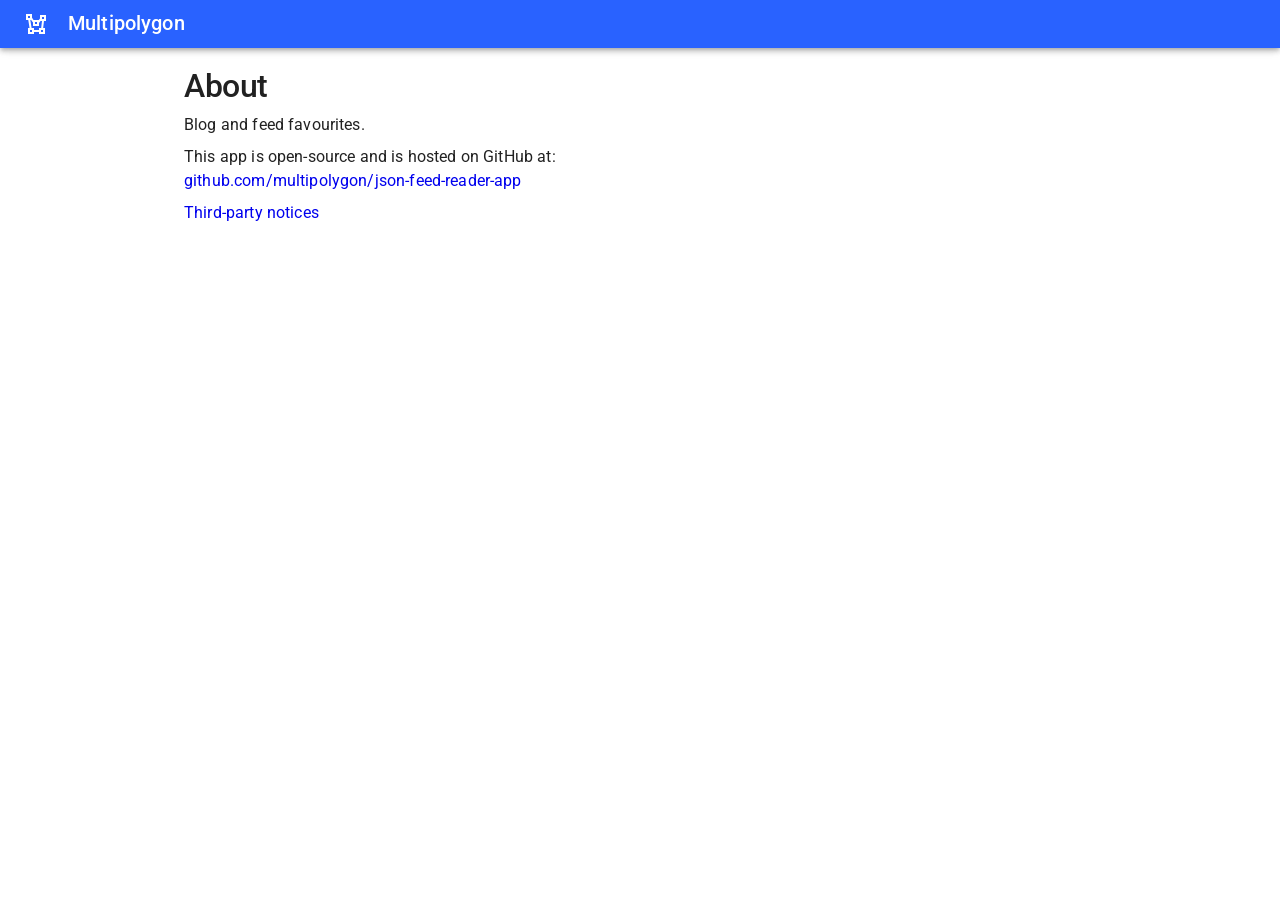
<file: about.html>
<!DOCTYPE html><html lang="en"><head><meta name="robots" content="noindex"/><link rel="stylesheet" href="https://fonts.googleapis.com/css?family=Roboto:300,400,500,700&amp;display=swap"/><link rel="stylesheet" href="//cdn.materialdesignicons.com/5.4.55/css/materialdesignicons.min.css"/><link rel="manifest" href="/manifest.json"/><meta property="og:type" content="website"/><meta property="og:site_name" content="Multipolygon"/><meta property="og:description" content="Blog and feed favourites."/><meta name="twitter:site" content="@multipolygon"/><meta name="application-name" content="Multipolygon"/><meta name="description" content="Blog and feed favourites."/><meta name="theme-color" content="#2962FF"/><meta name="apple-mobile-web-app-capable" content="yes"/><meta name="apple-mobile-web-app-status-bar-style" content="black-translucent"/><meta name="apple-mobile-web-app-title" content="Multipolygon"/><meta name="format-detection" content="telephone=no"/><meta name="mobile-web-app-capable" content="yes"/><meta name="viewport" content="minimum-scale=1, initial-scale=1, width=device-width, shrink-to-fit=no, user-scalable=no, viewport-fit=cover"/><link rel="shortcut icon" href="/icons/transparent/icon128.png" type="image/png"/><link rel="apple-touch-icon" href="/icons/icon32.png"/><link rel="apple-touch-icon" sizes="57x57" href="/icons/icon57.png"/><link rel="apple-touch-icon" sizes="72x72" href="/icons/icon72.png"/><link rel="apple-touch-icon" sizes="76x76" href="/icons/icon76.png"/><link rel="apple-touch-icon" sizes="114x114" href="/icons/icon114.png"/><link rel="apple-touch-icon" sizes="120x120" href="/icons/icon120.png"/><link rel="apple-touch-icon" sizes="144x144" href="/icons/icon144.png"/><link rel="apple-touch-icon" sizes="152x152" href="/icons/icon152.png"/><link rel="apple-touch-icon" sizes="180x180" href="/icons/icon180.png"/><link href="/splashscreens/iphone5_splash.png" media="(device-width: 320px) and (device-height: 568px) and (-webkit-device-pixel-ratio: 2)" rel="apple-touch-startup-image"/><link href="/splashscreens/iphone6_splash.png" media="(device-width: 375px) and (device-height: 667px) and (-webkit-device-pixel-ratio: 2)" rel="apple-touch-startup-image"/><link href="/splashscreens/iphoneplus_splash.png" media="(device-width: 621px) and (device-height: 1104px) and (-webkit-device-pixel-ratio: 3)" rel="apple-touch-startup-image"/><link href="/splashscreens/iphonex_splash.png" media="(device-width: 375px) and (device-height: 812px) and (-webkit-device-pixel-ratio: 3)" rel="apple-touch-startup-image"/><link href="/splashscreens/iphonexr_splash.png" media="(device-width: 414px) and (device-height: 896px) and (-webkit-device-pixel-ratio: 2)" rel="apple-touch-startup-image"/><link href="/splashscreens/iphonexsmax_splash.png" media="(device-width: 414px) and (device-height: 896px) and (-webkit-device-pixel-ratio: 3)" rel="apple-touch-startup-image"/><link href="/splashscreens/ipad_splash.png" media="(device-width: 768px) and (device-height: 1024px) and (-webkit-device-pixel-ratio: 2)" rel="apple-touch-startup-image"/><link href="/splashscreens/ipadpro1_splash.png" media="(device-width: 834px) and (device-height: 1112px) and (-webkit-device-pixel-ratio: 2)" rel="apple-touch-startup-image"/><link href="/splashscreens/ipadpro3_splash.png" media="(device-width: 834px) and (device-height: 1194px) and (-webkit-device-pixel-ratio: 2)" rel="apple-touch-startup-image"/><link href="/splashscreens/ipadpro2_splash.png" media="(device-width: 1024px) and (device-height: 1366px) and (-webkit-device-pixel-ratio: 2)" rel="apple-touch-startup-image"/><meta charSet="utf-8"/><meta name="viewport" content="minimum-scale=1, initial-scale=1, width=device-width"/><title>About - Multipolygon</title><meta property="og:title" content="About"/><meta name="next-head-count" content="4"/><link rel="preload" href="/_next/static/css/f5096278ee3c0794d596.css" as="style"/><link rel="stylesheet" href="/_next/static/css/f5096278ee3c0794d596.css"/><link rel="preload" href="/_next/static/chunks/main-53441147849dba8b6458.js" as="script"/><link rel="preload" href="/_next/static/chunks/webpack-488dc228921f1fdbc0e7.js" as="script"/><link rel="preload" href="/_next/static/chunks/framework.639a4c6d2372edf94622.js" as="script"/><link rel="preload" href="/_next/static/chunks/commons.8ccf972a789ee8e8f276.js" as="script"/><link rel="preload" href="/_next/static/chunks/6445c439895b6a140f6e8ef2c977960c6cf8c866.7e4a9c098532da2f6eb3.js" as="script"/><link rel="preload" href="/_next/static/chunks/pages/_app-76492c6a20252ba54261.js" as="script"/><link rel="preload" href="/_next/static/chunks/86e1748714de7f8b1bba9602a4a7a6bc5283c1f8.05240950e2a45083fe0e.js" as="script"/><link rel="preload" href="/_next/static/chunks/pages/about-adcd042b91996d44fa43.js" as="script"/><style id="jss-server-side">html {
  box-sizing: border-box;
  -webkit-font-smoothing: antialiased;
  -moz-osx-font-smoothing: grayscale;
}
*, *::before, *::after {
  box-sizing: inherit;
}
strong, b {
  font-weight: 700;
}
body {
  color: rgba(0, 0, 0, 0.87);
  margin: 0;
  font-size: 0.8rem;
  font-family: "Roboto", "Helvetica", "Arial", sans-serif;
  font-weight: 400;
  line-height: 1.43;
  letter-spacing: 0.01071em;
  background-color: #ffffff;
}
@media print {
  body {
    background-color: #fff;
  }
}
body::backdrop {
  background-color: #ffffff;
}
.MuiPaper-root {
  color: rgba(0, 0, 0, 0.87);
  transition: box-shadow 300ms cubic-bezier(0.4, 0, 0.2, 1) 0ms;
  background-color: #fff;
}
.MuiPaper-rounded {
  border-radius: 4px;
}
.MuiPaper-outlined {
  border: 1px solid rgba(0, 0, 0, 0.12);
}
.MuiPaper-elevation0 {
  box-shadow: none;
}
.MuiPaper-elevation1 {
  box-shadow: 0px 2px 1px -1px rgba(0,0,0,0.2),0px 1px 1px 0px rgba(0,0,0,0.14),0px 1px 3px 0px rgba(0,0,0,0.12);
}
.MuiPaper-elevation2 {
  box-shadow: 0px 3px 1px -2px rgba(0,0,0,0.2),0px 2px 2px 0px rgba(0,0,0,0.14),0px 1px 5px 0px rgba(0,0,0,0.12);
}
.MuiPaper-elevation3 {
  box-shadow: 0px 3px 3px -2px rgba(0,0,0,0.2),0px 3px 4px 0px rgba(0,0,0,0.14),0px 1px 8px 0px rgba(0,0,0,0.12);
}
.MuiPaper-elevation4 {
  box-shadow: 0px 2px 4px -1px rgba(0,0,0,0.2),0px 4px 5px 0px rgba(0,0,0,0.14),0px 1px 10px 0px rgba(0,0,0,0.12);
}
.MuiPaper-elevation5 {
  box-shadow: 0px 3px 5px -1px rgba(0,0,0,0.2),0px 5px 8px 0px rgba(0,0,0,0.14),0px 1px 14px 0px rgba(0,0,0,0.12);
}
.MuiPaper-elevation6 {
  box-shadow: 0px 3px 5px -1px rgba(0,0,0,0.2),0px 6px 10px 0px rgba(0,0,0,0.14),0px 1px 18px 0px rgba(0,0,0,0.12);
}
.MuiPaper-elevation7 {
  box-shadow: 0px 4px 5px -2px rgba(0,0,0,0.2),0px 7px 10px 1px rgba(0,0,0,0.14),0px 2px 16px 1px rgba(0,0,0,0.12);
}
.MuiPaper-elevation8 {
  box-shadow: 0px 5px 5px -3px rgba(0,0,0,0.2),0px 8px 10px 1px rgba(0,0,0,0.14),0px 3px 14px 2px rgba(0,0,0,0.12);
}
.MuiPaper-elevation9 {
  box-shadow: 0px 5px 6px -3px rgba(0,0,0,0.2),0px 9px 12px 1px rgba(0,0,0,0.14),0px 3px 16px 2px rgba(0,0,0,0.12);
}
.MuiPaper-elevation10 {
  box-shadow: 0px 6px 6px -3px rgba(0,0,0,0.2),0px 10px 14px 1px rgba(0,0,0,0.14),0px 4px 18px 3px rgba(0,0,0,0.12);
}
.MuiPaper-elevation11 {
  box-shadow: 0px 6px 7px -4px rgba(0,0,0,0.2),0px 11px 15px 1px rgba(0,0,0,0.14),0px 4px 20px 3px rgba(0,0,0,0.12);
}
.MuiPaper-elevation12 {
  box-shadow: 0px 7px 8px -4px rgba(0,0,0,0.2),0px 12px 17px 2px rgba(0,0,0,0.14),0px 5px 22px 4px rgba(0,0,0,0.12);
}
.MuiPaper-elevation13 {
  box-shadow: 0px 7px 8px -4px rgba(0,0,0,0.2),0px 13px 19px 2px rgba(0,0,0,0.14),0px 5px 24px 4px rgba(0,0,0,0.12);
}
.MuiPaper-elevation14 {
  box-shadow: 0px 7px 9px -4px rgba(0,0,0,0.2),0px 14px 21px 2px rgba(0,0,0,0.14),0px 5px 26px 4px rgba(0,0,0,0.12);
}
.MuiPaper-elevation15 {
  box-shadow: 0px 8px 9px -5px rgba(0,0,0,0.2),0px 15px 22px 2px rgba(0,0,0,0.14),0px 6px 28px 5px rgba(0,0,0,0.12);
}
.MuiPaper-elevation16 {
  box-shadow: 0px 8px 10px -5px rgba(0,0,0,0.2),0px 16px 24px 2px rgba(0,0,0,0.14),0px 6px 30px 5px rgba(0,0,0,0.12);
}
.MuiPaper-elevation17 {
  box-shadow: 0px 8px 11px -5px rgba(0,0,0,0.2),0px 17px 26px 2px rgba(0,0,0,0.14),0px 6px 32px 5px rgba(0,0,0,0.12);
}
.MuiPaper-elevation18 {
  box-shadow: 0px 9px 11px -5px rgba(0,0,0,0.2),0px 18px 28px 2px rgba(0,0,0,0.14),0px 7px 34px 6px rgba(0,0,0,0.12);
}
.MuiPaper-elevation19 {
  box-shadow: 0px 9px 12px -6px rgba(0,0,0,0.2),0px 19px 29px 2px rgba(0,0,0,0.14),0px 7px 36px 6px rgba(0,0,0,0.12);
}
.MuiPaper-elevation20 {
  box-shadow: 0px 10px 13px -6px rgba(0,0,0,0.2),0px 20px 31px 3px rgba(0,0,0,0.14),0px 8px 38px 7px rgba(0,0,0,0.12);
}
.MuiPaper-elevation21 {
  box-shadow: 0px 10px 13px -6px rgba(0,0,0,0.2),0px 21px 33px 3px rgba(0,0,0,0.14),0px 8px 40px 7px rgba(0,0,0,0.12);
}
.MuiPaper-elevation22 {
  box-shadow: 0px 10px 14px -6px rgba(0,0,0,0.2),0px 22px 35px 3px rgba(0,0,0,0.14),0px 8px 42px 7px rgba(0,0,0,0.12);
}
.MuiPaper-elevation23 {
  box-shadow: 0px 11px 14px -7px rgba(0,0,0,0.2),0px 23px 36px 3px rgba(0,0,0,0.14),0px 9px 44px 8px rgba(0,0,0,0.12);
}
.MuiPaper-elevation24 {
  box-shadow: 0px 11px 15px -7px rgba(0,0,0,0.2),0px 24px 38px 3px rgba(0,0,0,0.14),0px 9px 46px 8px rgba(0,0,0,0.12);
}
.MuiSnackbar-root {
  left: 8px;
  right: 8px;
  display: flex;
  z-index: 1400;
  position: fixed;
  align-items: center;
  justify-content: center;
}
.MuiSnackbar-anchorOriginTopCenter {
  top: 8px;
}
@media (min-width:600px) {
  .MuiSnackbar-anchorOriginTopCenter {
    top: 24px;
    left: 50%;
    right: auto;
    transform: translateX(-50%);
  }
}
  .MuiSnackbar-anchorOriginBottomCenter {
    bottom: 8px;
  }
@media (min-width:600px) {
  .MuiSnackbar-anchorOriginBottomCenter {
    left: 50%;
    right: auto;
    bottom: 24px;
    transform: translateX(-50%);
  }
}
  .MuiSnackbar-anchorOriginTopRight {
    top: 8px;
    justify-content: flex-end;
  }
@media (min-width:600px) {
  .MuiSnackbar-anchorOriginTopRight {
    top: 24px;
    left: auto;
    right: 24px;
  }
}
  .MuiSnackbar-anchorOriginBottomRight {
    bottom: 8px;
    justify-content: flex-end;
  }
@media (min-width:600px) {
  .MuiSnackbar-anchorOriginBottomRight {
    left: auto;
    right: 24px;
    bottom: 24px;
  }
}
  .MuiSnackbar-anchorOriginTopLeft {
    top: 8px;
    justify-content: flex-start;
  }
@media (min-width:600px) {
  .MuiSnackbar-anchorOriginTopLeft {
    top: 24px;
    left: 24px;
    right: auto;
  }
}
  .MuiSnackbar-anchorOriginBottomLeft {
    bottom: 8px;
    justify-content: flex-start;
  }
@media (min-width:600px) {
  .MuiSnackbar-anchorOriginBottomLeft {
    left: 24px;
    right: auto;
    bottom: 24px;
  }
}
  .MuiSvgIcon-root {
    fill: currentColor;
    width: 1em;
    height: 1em;
    display: inline-block;
    font-size: 1.5rem;
    transition: fill 200ms cubic-bezier(0.4, 0, 0.2, 1) 0ms;
    flex-shrink: 0;
    user-select: none;
  }
  .MuiSvgIcon-colorPrimary {
    color: #2962FF;
  }
  .MuiSvgIcon-colorSecondary {
    color: #f50057;
  }
  .MuiSvgIcon-colorAction {
    color: rgba(0, 0, 0, 0.54);
  }
  .MuiSvgIcon-colorError {
    color: #f44336;
  }
  .MuiSvgIcon-colorDisabled {
    color: rgba(0, 0, 0, 0.26);
  }
  .MuiSvgIcon-fontSizeInherit {
    font-size: inherit;
  }
  .MuiSvgIcon-fontSizeSmall {
    font-size: 1.25rem;
  }
  .MuiSvgIcon-fontSizeLarge {
    font-size: 2.1875rem;
  }
  .MuiButtonBase-root {
    color: inherit;
    border: 0;
    cursor: pointer;
    margin: 0;
    display: inline-flex;
    outline: 0;
    padding: 0;
    position: relative;
    align-items: center;
    user-select: none;
    border-radius: 0;
    vertical-align: middle;
    -moz-appearance: none;
    justify-content: center;
    text-decoration: none;
    background-color: transparent;
    -webkit-appearance: none;
    -webkit-tap-highlight-color: transparent;
  }
  .MuiButtonBase-root::-moz-focus-inner {
    border-style: none;
  }
  .MuiButtonBase-root.Mui-disabled {
    cursor: default;
    pointer-events: none;
  }
@media print {
  .MuiButtonBase-root {
    color-adjust: exact;
  }
}
  .MuiIconButton-root {
    flex: 0 0 auto;
    color: rgba(0, 0, 0, 0.54);
    padding: 12px;
    overflow: visible;
    font-size: 1.5rem;
    text-align: center;
    transition: background-color 150ms cubic-bezier(0.4, 0, 0.2, 1) 0ms;
    border-radius: 50%;
  }
  .MuiIconButton-root:hover {
    background-color: rgba(0, 0, 0, 0.04);
  }
  .MuiIconButton-root.Mui-disabled {
    color: rgba(0, 0, 0, 0.26);
    background-color: transparent;
  }
@media (hover: none) {
  .MuiIconButton-root:hover {
    background-color: transparent;
  }
}
  .MuiIconButton-edgeStart {
    margin-left: -12px;
  }
  .MuiIconButton-sizeSmall.MuiIconButton-edgeStart {
    margin-left: -3px;
  }
  .MuiIconButton-edgeEnd {
    margin-right: -12px;
  }
  .MuiIconButton-sizeSmall.MuiIconButton-edgeEnd {
    margin-right: -3px;
  }
  .MuiIconButton-colorInherit {
    color: inherit;
  }
  .MuiIconButton-colorPrimary {
    color: #2962FF;
  }
  .MuiIconButton-colorPrimary:hover {
    background-color: rgba(41, 98, 255, 0.04);
  }
@media (hover: none) {
  .MuiIconButton-colorPrimary:hover {
    background-color: transparent;
  }
}
  .MuiIconButton-colorSecondary {
    color: #f50057;
  }
  .MuiIconButton-colorSecondary:hover {
    background-color: rgba(245, 0, 87, 0.04);
  }
@media (hover: none) {
  .MuiIconButton-colorSecondary:hover {
    background-color: transparent;
  }
}
  .MuiIconButton-sizeSmall {
    padding: 3px;
    font-size: 1.125rem;
  }
  .MuiIconButton-label {
    width: 100%;
    display: flex;
    align-items: inherit;
    justify-content: inherit;
  }

  .jss1 {
    margin-left: 8px;
  }
  .jss2 {
    padding-top: 20px;
    padding-bottom: 40px;
  }
  .jss3 {
    margin-top: 0;
    margin-bottom: 0;
  }
  .jss4 {  }
  .jss5 {
    margin-top: 8px;
    margin-bottom: 8px;
  }
  .jss6 {
    margin-top: 8px;
    margin-bottom: 8px;
  }
  .jss7 {
    margin-top: 8px;
    margin-bottom: 8px;
  }
  .MuiTypography-root {
    margin: 0;
  }
  .MuiTypography-body2 {
    font-size: 0.8rem;
    font-family: "Roboto", "Helvetica", "Arial", sans-serif;
    font-weight: 400;
    line-height: 1.43;
    letter-spacing: 0.01071em;
  }
  .MuiTypography-body1 {
    font-size: 1.0rem;
    font-family: "Roboto", "Helvetica", "Arial", sans-serif;
    font-weight: 400;
    line-height: 1.5;
    letter-spacing: 0.00938em;
  }
  .MuiTypography-caption {
    font-size: 0.75rem;
    font-family: "Roboto", "Helvetica", "Arial", sans-serif;
    font-weight: 400;
    line-height: 1.66;
    letter-spacing: 0.03333em;
  }
  .MuiTypography-button {
    font-size: 0.875rem;
    font-family: "Roboto", "Helvetica", "Arial", sans-serif;
    font-weight: 500;
    line-height: 1.75;
    letter-spacing: 0.02857em;
    text-transform: uppercase;
  }
  .MuiTypography-h1 {
    font-size: 2rem;
    font-family: "Roboto", "Helvetica", "Arial", sans-serif;
    font-weight: 500;
    line-height: 1.167;
    letter-spacing: -0.01562em;
  }
  .MuiTypography-h2 {
    font-size: 1.4rem;
    font-family: "Roboto", "Helvetica", "Arial", sans-serif;
    font-weight: 500;
    line-height: 1.2;
    letter-spacing: -0.00833em;
  }
  .MuiTypography-h3 {
    font-size: 1.2rem;
    font-family: "Roboto", "Helvetica", "Arial", sans-serif;
    font-weight: 500;
    line-height: 1.167;
    letter-spacing: 0em;
  }
  .MuiTypography-h4 {
    font-size: 1.1rem;
    font-family: "Roboto", "Helvetica", "Arial", sans-serif;
    font-weight: 500;
    line-height: 1.235;
    letter-spacing: 0.00735em;
  }
  .MuiTypography-h5 {
    font-size: 1.5rem;
    font-family: "Roboto", "Helvetica", "Arial", sans-serif;
    font-weight: 400;
    line-height: 1.334;
    letter-spacing: 0em;
  }
  .MuiTypography-h6 {
    font-size: 1.25rem;
    font-family: "Roboto", "Helvetica", "Arial", sans-serif;
    font-weight: 500;
    line-height: 1.6;
    letter-spacing: 0.0075em;
  }
  .MuiTypography-subtitle1 {
    font-size: 1rem;
    font-family: "Roboto", "Helvetica", "Arial", sans-serif;
    font-weight: 400;
    line-height: 1.75;
    letter-spacing: 0.00938em;
  }
  .MuiTypography-subtitle2 {
    font-size: 0.875rem;
    font-family: "Roboto", "Helvetica", "Arial", sans-serif;
    font-weight: 500;
    line-height: 1.57;
    letter-spacing: 0.00714em;
  }
  .MuiTypography-overline {
    font-size: 0.75rem;
    font-family: "Roboto", "Helvetica", "Arial", sans-serif;
    font-weight: 400;
    line-height: 2.66;
    letter-spacing: 0.08333em;
    text-transform: uppercase;
  }
  .MuiTypography-srOnly {
    width: 1px;
    height: 1px;
    overflow: hidden;
    position: absolute;
  }
  .MuiTypography-alignLeft {
    text-align: left;
  }
  .MuiTypography-alignCenter {
    text-align: center;
  }
  .MuiTypography-alignRight {
    text-align: right;
  }
  .MuiTypography-alignJustify {
    text-align: justify;
  }
  .MuiTypography-noWrap {
    overflow: hidden;
    white-space: nowrap;
    text-overflow: ellipsis;
  }
  .MuiTypography-gutterBottom {
    margin-bottom: 0.35em;
  }
  .MuiTypography-paragraph {
    margin-bottom: 16px;
  }
  .MuiTypography-colorInherit {
    color: inherit;
  }
  .MuiTypography-colorPrimary {
    color: #2962FF;
  }
  .MuiTypography-colorSecondary {
    color: #f50057;
  }
  .MuiTypography-colorTextPrimary {
    color: rgba(0, 0, 0, 0.87);
  }
  .MuiTypography-colorTextSecondary {
    color: rgba(0, 0, 0, 0.54);
  }
  .MuiTypography-colorError {
    color: #f44336;
  }
  .MuiTypography-displayInline {
    display: inline;
  }
  .MuiTypography-displayBlock {
    display: block;
  }
  .MuiLink-underlineNone {
    text-decoration: none;
  }
  .MuiLink-underlineHover {
    text-decoration: none;
  }
  .MuiLink-underlineHover:hover {
    text-decoration: underline;
  }
  .MuiLink-underlineAlways {
    text-decoration: underline;
  }
  .MuiLink-button {
    border: 0;
    cursor: pointer;
    margin: 0;
    outline: 0;
    padding: 0;
    position: relative;
    user-select: none;
    border-radius: 0;
    vertical-align: middle;
    -moz-appearance: none;
    background-color: transparent;
    -webkit-appearance: none;
    -webkit-tap-highlight-color: transparent;
  }
  .MuiLink-button::-moz-focus-inner {
    border-style: none;
  }
  .MuiLink-button.Mui-focusVisible {
    outline: auto;
  }
  .MuiContainer-root {
    width: 100%;
    display: block;
    box-sizing: border-box;
    margin-left: auto;
    margin-right: auto;
    padding-left: 16px;
    padding-right: 16px;
  }
@media (min-width:600px) {
  .MuiContainer-root {
    padding-left: 24px;
    padding-right: 24px;
  }
}
  .MuiContainer-disableGutters {
    padding-left: 0;
    padding-right: 0;
  }
@media (min-width:600px) {
  .MuiContainer-fixed {
    max-width: 600px;
  }
}
@media (min-width:960px) {
  .MuiContainer-fixed {
    max-width: 960px;
  }
}
@media (min-width:1280px) {
  .MuiContainer-fixed {
    max-width: 1280px;
  }
}
@media (min-width:1920px) {
  .MuiContainer-fixed {
    max-width: 1920px;
  }
}
@media (min-width:0px) {
  .MuiContainer-maxWidthXs {
    max-width: 444px;
  }
}
@media (min-width:600px) {
  .MuiContainer-maxWidthSm {
    max-width: 600px;
  }
}
@media (min-width:960px) {
  .MuiContainer-maxWidthMd {
    max-width: 960px;
  }
}
@media (min-width:1280px) {
  .MuiContainer-maxWidthLg {
    max-width: 1280px;
  }
}
@media (min-width:1920px) {
  .MuiContainer-maxWidthXl {
    max-width: 1920px;
  }
}
  .MuiAppBar-root {
    width: 100%;
    display: flex;
    z-index: 1100;
    box-sizing: border-box;
    flex-shrink: 0;
    flex-direction: column;
  }
  .MuiAppBar-positionFixed {
    top: 0;
    left: auto;
    right: 0;
    position: fixed;
  }
@media print {
  .MuiAppBar-positionFixed {
    position: absolute;
  }
}
  .MuiAppBar-positionAbsolute {
    top: 0;
    left: auto;
    right: 0;
    position: absolute;
  }
  .MuiAppBar-positionSticky {
    top: 0;
    left: auto;
    right: 0;
    position: sticky;
  }
  .MuiAppBar-positionStatic {
    position: static;
  }
  .MuiAppBar-positionRelative {
    position: relative;
  }
  .MuiAppBar-colorDefault {
    color: rgba(0, 0, 0, 0.87);
    background-color: #f5f5f5;
  }
  .MuiAppBar-colorPrimary {
    color: #fff;
    background-color: #2962FF;
  }
  .MuiAppBar-colorSecondary {
    color: #fff;
    background-color: #f50057;
  }
  .MuiAppBar-colorInherit {
    color: inherit;
  }
  .MuiAppBar-colorTransparent {
    color: inherit;
    background-color: transparent;
  }
  .MuiToolbar-root {
    display: flex;
    position: relative;
    align-items: center;
  }
  .MuiToolbar-gutters {
    padding-left: 16px;
    padding-right: 16px;
  }
@media (min-width:600px) {
  .MuiToolbar-gutters {
    padding-left: 24px;
    padding-right: 24px;
  }
}
  .MuiToolbar-regular {
    min-height: 56px;
  }
@media (min-width:0px) and (orientation: landscape) {
  .MuiToolbar-regular {
    min-height: 48px;
  }
}
@media (min-width:600px) {
  .MuiToolbar-regular {
    min-height: 64px;
  }
}
  .MuiToolbar-dense {
    min-height: 48px;
  }
  .MuiDrawer-docked {
    flex: 0 0 auto;
  }
  .MuiDrawer-paper {
    top: 0;
    flex: 1 0 auto;
    height: 100%;
    display: flex;
    outline: 0;
    z-index: 1200;
    position: fixed;
    overflow-y: auto;
    flex-direction: column;
    -webkit-overflow-scrolling: touch;
  }
  .MuiDrawer-paperAnchorLeft {
    left: 0;
    right: auto;
  }
  .MuiDrawer-paperAnchorRight {
    left: auto;
    right: 0;
  }
  .MuiDrawer-paperAnchorTop {
    top: 0;
    left: 0;
    right: 0;
    bottom: auto;
    height: auto;
    max-height: 100%;
  }
  .MuiDrawer-paperAnchorBottom {
    top: auto;
    left: 0;
    right: 0;
    bottom: 0;
    height: auto;
    max-height: 100%;
  }
  .MuiDrawer-paperAnchorDockedLeft {
    border-right: 1px solid rgba(0, 0, 0, 0.12);
  }
  .MuiDrawer-paperAnchorDockedTop {
    border-bottom: 1px solid rgba(0, 0, 0, 0.12);
  }
  .MuiDrawer-paperAnchorDockedRight {
    border-left: 1px solid rgba(0, 0, 0, 0.12);
  }
  .MuiDrawer-paperAnchorDockedBottom {
    border-top: 1px solid rgba(0, 0, 0, 0.12);
  }
@media print {
  .MuiDialog-root {
    position: absolute !important;
  }
}
  .MuiDialog-scrollPaper {
    display: flex;
    align-items: center;
    justify-content: center;
  }
  .MuiDialog-scrollBody {
    overflow-x: hidden;
    overflow-y: auto;
    text-align: center;
  }
  .MuiDialog-scrollBody:after {
    width: 0;
    height: 100%;
    content: "";
    display: inline-block;
    vertical-align: middle;
  }
  .MuiDialog-container {
    height: 100%;
    outline: 0;
  }
@media print {
  .MuiDialog-container {
    height: auto;
  }
}
  .MuiDialog-paper {
    margin: 32px;
    position: relative;
    overflow-y: auto;
  }
@media print {
  .MuiDialog-paper {
    box-shadow: none;
    overflow-y: visible;
  }
}
  .MuiDialog-paperScrollPaper {
    display: flex;
    max-height: calc(100% - 64px);
    flex-direction: column;
  }
  .MuiDialog-paperScrollBody {
    display: inline-block;
    text-align: left;
    vertical-align: middle;
  }
  .MuiDialog-paperWidthFalse {
    max-width: calc(100% - 64px);
  }
  .MuiDialog-paperWidthXs {
    max-width: 444px;
  }
@media (max-width:507.95px) {
  .MuiDialog-paperWidthXs.MuiDialog-paperScrollBody {
    max-width: calc(100% - 64px);
  }
}
  .MuiDialog-paperWidthSm {
    max-width: 600px;
  }
@media (max-width:663.95px) {
  .MuiDialog-paperWidthSm.MuiDialog-paperScrollBody {
    max-width: calc(100% - 64px);
  }
}
  .MuiDialog-paperWidthMd {
    max-width: 960px;
  }
@media (max-width:1023.95px) {
  .MuiDialog-paperWidthMd.MuiDialog-paperScrollBody {
    max-width: calc(100% - 64px);
  }
}
  .MuiDialog-paperWidthLg {
    max-width: 1280px;
  }
@media (max-width:1343.95px) {
  .MuiDialog-paperWidthLg.MuiDialog-paperScrollBody {
    max-width: calc(100% - 64px);
  }
}
  .MuiDialog-paperWidthXl {
    max-width: 1920px;
  }
@media (max-width:1983.95px) {
  .MuiDialog-paperWidthXl.MuiDialog-paperScrollBody {
    max-width: calc(100% - 64px);
  }
}
  .MuiDialog-paperFullWidth {
    width: calc(100% - 64px);
  }
  .MuiDialog-paperFullScreen {
    width: 100%;
    height: 100%;
    margin: 0;
    max-width: 100%;
    max-height: none;
    border-radius: 0;
  }
  .MuiDialog-paperFullScreen.MuiDialog-paperScrollBody {
    margin: 0;
    max-width: 100%;
  }</style></head><body><div class="main-background"></div><div class="main-container"><div id="__next"><header class="MuiPaper-root MuiAppBar-root MuiAppBar-positionFixed MuiAppBar-colorPrimary mui-fixed MuiPaper-elevation4"><div class="MuiToolbar-root MuiToolbar-dense MuiToolbar-gutters"><button class="MuiButtonBase-root MuiIconButton-root MuiIconButton-colorInherit MuiIconButton-edgeStart" tabindex="0" type="button"><span class="MuiIconButton-label"><svg class="MuiSvgIcon-root" focusable="false" viewBox="0 0 24 24" aria-hidden="true"><path d="M2,2V8H4.28L5.57,16H4V22H10V20.06L15,20.05V22H21V16H19.17L20,9H22V3H16V6.53L14.8,8H9.59L8,5.82V2M4,4H6V6H4M18,5H20V7H18M6.31,8H7.11L9,10.59V14H15V10.91L16.57,9H18L17.16,16H15V18.06H10V16H7.6M11,10H13V12H11M6,18H8V20H6M17,18H19V20H17"></path></svg></span></button><div class="MuiBox-root jss1"><a class="MuiTypography-root MuiLink-root MuiLink-underlineHover MuiTypography-colorPrimary" style="color:white;font-size:20px;line-height:20px;font-weight:500" href="/">Multipolygon</a></div></div></header><div class="MuiToolbar-root MuiToolbar-dense MuiToolbar-gutters"></div><div class="MuiContainer-root MuiContainer-maxWidthMd"><div class="MuiBox-root jss2"><div class="MuiBox-root jss3"><h1 class="MuiTypography-root MuiTypography-h1">About</h1></div><div class="MuiBox-root jss4"><div class="MuiBox-root jss5"><p class="MuiTypography-root MuiTypography-body1">Blog and feed favourites.</p></div><div class="MuiBox-root jss6"><p class="MuiTypography-root MuiTypography-body1">This app is open-source and is hosted on GitHub at:<br/><a href="https://github.com/multipolygon/json-feed-reader-app">github.com/multipolygon/json-feed-reader-app</a></p></div><div class="MuiBox-root jss7"><p class="MuiTypography-root MuiTypography-body1"><a href="/third-party-notices.txt">Third-party notices</a></p></div></div></div></div></div></div><div class="status-bar-background"></div><script src="/leaflet.js"></script><script async="" src="//embedr.flickr.com/assets/client-code.js" charSet="utf-8"></script><script id="__NEXT_DATA__" type="application/json">{"props":{"pageProps":{}},"page":"/about","query":{},"buildId":"bFbcTgkfDnEq3U9GwmyxP","nextExport":true,"autoExport":true,"isFallback":false}</script><script nomodule="" src="/_next/static/chunks/polyfills-c0664c850fd807bc92c2.js"></script><script src="/_next/static/chunks/main-53441147849dba8b6458.js" async=""></script><script src="/_next/static/chunks/webpack-488dc228921f1fdbc0e7.js" async=""></script><script src="/_next/static/chunks/framework.639a4c6d2372edf94622.js" async=""></script><script src="/_next/static/chunks/commons.8ccf972a789ee8e8f276.js" async=""></script><script src="/_next/static/chunks/6445c439895b6a140f6e8ef2c977960c6cf8c866.7e4a9c098532da2f6eb3.js" async=""></script><script src="/_next/static/chunks/pages/_app-76492c6a20252ba54261.js" async=""></script><script src="/_next/static/chunks/86e1748714de7f8b1bba9602a4a7a6bc5283c1f8.05240950e2a45083fe0e.js" async=""></script><script src="/_next/static/chunks/pages/about-adcd042b91996d44fa43.js" async=""></script><script src="/_next/static/bFbcTgkfDnEq3U9GwmyxP/_buildManifest.js" async=""></script><script src="/_next/static/bFbcTgkfDnEq3U9GwmyxP/_ssgManifest.js" async=""></script></body></html>
</file>
<file: _next/static/css/f5096278ee3c0794d596.css>
body{background:#2962ff!important}p{overflow-wrap:break-word}.main-background{background:#fff;position:fixed;top:0;right:0;bottom:0;left:0;z-index:-1}.main-container{background:#fff;width:100%;min-height:100vh}.status-bar-background{background-color:#2962ff;position:fixed;height:200px;top:-200px;right:0;left:0;z-index:10000}a{text-decoration:none!important}@media screen{.print-only{display:none}}@media print{body{background:#fff!important}.hidden-print{display:none}.print-only{display:block}}.leaflet-popup-content{text-align:center}.leaflet-popup-content img{max-width:150px;max-height:150px}.MuiPagination-ul{justify-content:center}.mapicon{background-color:red;border-radius:10px;width:20px;height:20px}.feed-item-dialog-content-html img{display:block;max-width:100%;max-height:70vh;margin-top:1em;margin-bottom:1em}.MuiButton-root{max-width:100%;overflow:hidden}.leaflet-image-layer,.leaflet-layer,.leaflet-marker-icon,.leaflet-marker-shadow,.leaflet-pane,.leaflet-pane>canvas,.leaflet-pane>svg,.leaflet-tile,.leaflet-tile-container,.leaflet-zoom-box{position:absolute;left:0;top:0}.leaflet-container{overflow:hidden}.leaflet-marker-icon,.leaflet-marker-shadow,.leaflet-tile{-webkit-user-select:none;-moz-user-select:none;-ms-user-select:none;user-select:none;-webkit-user-drag:none}.leaflet-tile::-moz-selection{background:transparent}.leaflet-tile::selection{background:transparent}.leaflet-safari .leaflet-tile{image-rendering:-webkit-optimize-contrast}.leaflet-safari .leaflet-tile-container{width:1600px;height:1600px;-webkit-transform-origin:0 0}.leaflet-marker-icon,.leaflet-marker-shadow{display:block}.leaflet-container .leaflet-marker-pane img,.leaflet-container .leaflet-overlay-pane svg,.leaflet-container .leaflet-shadow-pane img,.leaflet-container .leaflet-tile,.leaflet-container .leaflet-tile-pane img,.leaflet-container img.leaflet-image-layer{max-width:none!important;max-height:none!important}.leaflet-container.leaflet-touch-zoom{touch-action:pan-x pan-y}.leaflet-container.leaflet-touch-drag{touch-action:none;touch-action:pinch-zoom}.leaflet-container.leaflet-touch-drag.leaflet-touch-zoom{touch-action:none}.leaflet-container{-webkit-tap-highlight-color:transparent}.leaflet-container a{-webkit-tap-highlight-color:rgba(51,181,229,.4)}.leaflet-tile{-webkit-filter:inherit;filter:inherit;visibility:hidden}.leaflet-tile-loaded{visibility:inherit}.leaflet-zoom-box{width:0;height:0;box-sizing:border-box;z-index:800}.leaflet-overlay-pane svg{-moz-user-select:none}.leaflet-pane{z-index:400}.leaflet-tile-pane{z-index:200}.leaflet-overlay-pane{z-index:400}.leaflet-shadow-pane{z-index:500}.leaflet-marker-pane{z-index:600}.leaflet-tooltip-pane{z-index:650}.leaflet-popup-pane{z-index:700}.leaflet-map-pane canvas{z-index:100}.leaflet-map-pane svg{z-index:200}.leaflet-vml-shape{width:1px;height:1px}.lvml{behavior:url(#default#VML);display:inline-block;position:absolute}.leaflet-control{position:relative;z-index:800;pointer-events:visiblePainted;pointer-events:auto}.leaflet-bottom,.leaflet-top{position:absolute;z-index:1000;pointer-events:none}.leaflet-top{top:0}.leaflet-right{right:0}.leaflet-bottom{bottom:0}.leaflet-left{left:0}.leaflet-control{float:left;clear:both}.leaflet-right .leaflet-control{float:right}.leaflet-top .leaflet-control{margin-top:10px}.leaflet-bottom .leaflet-control{margin-bottom:10px}.leaflet-left .leaflet-control{margin-left:10px}.leaflet-right .leaflet-control{margin-right:10px}.leaflet-fade-anim .leaflet-tile{will-change:opacity}.leaflet-fade-anim .leaflet-popup{opacity:0;transition:opacity .2s linear}.leaflet-fade-anim .leaflet-map-pane .leaflet-popup{opacity:1}.leaflet-zoom-animated{transform-origin:0 0}.leaflet-zoom-anim .leaflet-zoom-animated{will-change:transform;transition:transform .25s cubic-bezier(0,0,.25,1)}.leaflet-pan-anim .leaflet-tile,.leaflet-zoom-anim .leaflet-tile{transition:none}.leaflet-zoom-anim .leaflet-zoom-hide{visibility:hidden}.leaflet-interactive{cursor:pointer}.leaflet-grab{cursor:-webkit-grab;cursor:grab}.leaflet-crosshair,.leaflet-crosshair .leaflet-interactive{cursor:crosshair}.leaflet-control,.leaflet-popup-pane{cursor:auto}.leaflet-dragging .leaflet-grab,.leaflet-dragging .leaflet-grab .leaflet-interactive,.leaflet-dragging .leaflet-marker-draggable{cursor:move;cursor:-webkit-grabbing;cursor:grabbing}.leaflet-image-layer,.leaflet-marker-icon,.leaflet-marker-shadow,.leaflet-pane>svg path,.leaflet-tile-container{pointer-events:none}.leaflet-image-layer.leaflet-interactive,.leaflet-marker-icon.leaflet-interactive,.leaflet-pane>svg path.leaflet-interactive,svg.leaflet-image-layer.leaflet-interactive path{pointer-events:visiblePainted;pointer-events:auto}.leaflet-container{background:#ddd;outline:0}.leaflet-container a{color:#0078a8}.leaflet-container a.leaflet-active{outline:2px solid orange}.leaflet-zoom-box{border:2px dotted #38f;background:hsla(0,0%,100%,.5)}.leaflet-container{font:12px/1.5 Helvetica Neue,Arial,Helvetica,sans-serif}.leaflet-bar{box-shadow:0 1px 5px rgba(0,0,0,.65);border-radius:4px}.leaflet-bar a,.leaflet-bar a:hover{background-color:#fff;border-bottom:1px solid #ccc;width:26px;height:26px;line-height:26px;display:block;text-align:center;text-decoration:none;color:#000}.leaflet-bar a,.leaflet-control-layers-toggle{background-position:50% 50%;background-repeat:no-repeat;display:block}.leaflet-bar a:hover{background-color:#f4f4f4}.leaflet-bar a:first-child{border-top-left-radius:4px;border-top-right-radius:4px}.leaflet-bar a:last-child{border-bottom-left-radius:4px;border-bottom-right-radius:4px;border-bottom:none}.leaflet-bar a.leaflet-disabled{cursor:default;background-color:#f4f4f4;color:#bbb}.leaflet-touch .leaflet-bar a{width:30px;height:30px;line-height:30px}.leaflet-touch .leaflet-bar a:first-child{border-top-left-radius:2px;border-top-right-radius:2px}.leaflet-touch .leaflet-bar a:last-child{border-bottom-left-radius:2px;border-bottom-right-radius:2px}.leaflet-control-zoom-in,.leaflet-control-zoom-out{font:700 18px Lucida Console,Monaco,monospace;text-indent:1px}.leaflet-touch .leaflet-control-zoom-in,.leaflet-touch .leaflet-control-zoom-out{font-size:22px}.leaflet-control-layers{box-shadow:0 1px 5px rgba(0,0,0,.4);background:#fff;border-radius:5px}.leaflet-control-layers-toggle{background-image:url(/_next/static/media/layers.416d91365b44e4b4f4777663e6f009f3.png);width:36px;height:36px}.leaflet-retina .leaflet-control-layers-toggle{background-image:url(/_next/static/media/layers-2x.8f2c4d11474275fbc1614b9098334eae.png);background-size:26px 26px}.leaflet-touch .leaflet-control-layers-toggle{width:44px;height:44px}.leaflet-control-layers-expanded .leaflet-control-layers-toggle,.leaflet-control-layers .leaflet-control-layers-list{display:none}.leaflet-control-layers-expanded .leaflet-control-layers-list{display:block;position:relative}.leaflet-control-layers-expanded{padding:6px 10px 6px 6px;color:#333;background:#fff}.leaflet-control-layers-scrollbar{overflow-y:scroll;overflow-x:hidden;padding-right:5px}.leaflet-control-layers-selector{margin-top:2px;position:relative;top:1px}.leaflet-control-layers label{display:block}.leaflet-control-layers-separator{height:0;border-top:1px solid #ddd;margin:5px -10px 5px -6px}.leaflet-default-icon-path{background-image:url(/_next/static/media/marker-icon.2b3e1faf89f94a4835397e7a43b4f77d.png)}.leaflet-container .leaflet-control-attribution{background:#fff;background:hsla(0,0%,100%,.7);margin:0}.leaflet-control-attribution,.leaflet-control-scale-line{padding:0 5px;color:#333}.leaflet-control-attribution a{text-decoration:none}.leaflet-control-attribution a:hover{text-decoration:underline}.leaflet-container .leaflet-control-attribution,.leaflet-container .leaflet-control-scale{font-size:11px}.leaflet-left .leaflet-control-scale{margin-left:5px}.leaflet-bottom .leaflet-control-scale{margin-bottom:5px}.leaflet-control-scale-line{border:2px solid #777;border-top:none;line-height:1.1;padding:2px 5px 1px;font-size:11px;white-space:nowrap;overflow:hidden;box-sizing:border-box;background:#fff;background:hsla(0,0%,100%,.5)}.leaflet-control-scale-line:not(:first-child){border-top:2px solid #777;border-bottom:none;margin-top:-2px}.leaflet-control-scale-line:not(:first-child):not(:last-child){border-bottom:2px solid #777}.leaflet-touch .leaflet-bar,.leaflet-touch .leaflet-control-attribution,.leaflet-touch .leaflet-control-layers{box-shadow:none}.leaflet-touch .leaflet-bar,.leaflet-touch .leaflet-control-layers{border:2px solid rgba(0,0,0,.2);background-clip:padding-box}.leaflet-popup{position:absolute;text-align:center;margin-bottom:20px}.leaflet-popup-content-wrapper{padding:1px;text-align:left;border-radius:12px}.leaflet-popup-content{margin:13px 19px;line-height:1.4}.leaflet-popup-content p{margin:18px 0}.leaflet-popup-tip-container{width:40px;height:20px;position:absolute;left:50%;margin-left:-20px;overflow:hidden;pointer-events:none}.leaflet-popup-tip{width:17px;height:17px;padding:1px;margin:-10px auto 0;transform:rotate(45deg)}.leaflet-popup-content-wrapper,.leaflet-popup-tip{background:#fff;color:#333;box-shadow:0 3px 14px rgba(0,0,0,.4)}.leaflet-container a.leaflet-popup-close-button{position:absolute;top:0;right:0;padding:4px 4px 0 0;border:none;text-align:center;width:18px;height:14px;font:16px/14px Tahoma,Verdana,sans-serif;color:#c3c3c3;text-decoration:none;font-weight:700;background:transparent}.leaflet-container a.leaflet-popup-close-button:hover{color:#999}.leaflet-popup-scrolled{overflow:auto;border-bottom:1px solid #ddd;border-top:1px solid #ddd}.leaflet-oldie .leaflet-popup-content-wrapper{zoom:1}.leaflet-oldie .leaflet-popup-tip{width:24px;margin:0 auto;-ms-filter:"progid:DXImageTransform.Microsoft.Matrix(M11=0.70710678, M12=0.70710678, M21=-0.70710678, M22=0.70710678)";filter:progid:DXImageTransform.Microsoft.Matrix(M11=0.70710678,M12=0.70710678,M21=-0.70710678,M22=0.70710678)}.leaflet-oldie .leaflet-popup-tip-container{margin-top:-1px}.leaflet-oldie .leaflet-control-layers,.leaflet-oldie .leaflet-control-zoom,.leaflet-oldie .leaflet-popup-content-wrapper,.leaflet-oldie .leaflet-popup-tip{border:1px solid #999}.leaflet-div-icon{background:#fff;border:1px solid #666}.leaflet-tooltip{position:absolute;padding:6px;background-color:#fff;border:1px solid #fff;border-radius:3px;color:#222;white-space:nowrap;-webkit-user-select:none;-moz-user-select:none;-ms-user-select:none;user-select:none;pointer-events:none;box-shadow:0 1px 3px rgba(0,0,0,.4)}.leaflet-tooltip.leaflet-clickable{cursor:pointer;pointer-events:auto}.leaflet-tooltip-bottom:before,.leaflet-tooltip-left:before,.leaflet-tooltip-right:before,.leaflet-tooltip-top:before{position:absolute;pointer-events:none;border:6px solid transparent;background:transparent;content:""}.leaflet-tooltip-bottom{margin-top:6px}.leaflet-tooltip-top{margin-top:-6px}.leaflet-tooltip-bottom:before,.leaflet-tooltip-top:before{left:50%;margin-left:-6px}.leaflet-tooltip-top:before{bottom:0;margin-bottom:-12px;border-top-color:#fff}.leaflet-tooltip-bottom:before{top:0;margin-top:-12px;margin-left:-6px;border-bottom-color:#fff}.leaflet-tooltip-left{margin-left:-6px}.leaflet-tooltip-right{margin-left:6px}.leaflet-tooltip-left:before,.leaflet-tooltip-right:before{top:50%;margin-top:-6px}.leaflet-tooltip-left:before{right:0;margin-right:-12px;border-left-color:#fff}.leaflet-tooltip-right:before{left:0;margin-left:-12px;border-right-color:#fff}.leaflet-control-fullscreen a{background:#fff url(/_next/static/media/fullscreen.f2c17d21245758a145e8a513ed4a65b0.png) no-repeat 0 0;background-size:26px 52px}.leaflet-touch .leaflet-control-fullscreen a{background-position:2px 2px}.leaflet-fullscreen-on .leaflet-control-fullscreen a{background-position:0 -26px}.leaflet-touch.leaflet-fullscreen-on .leaflet-control-fullscreen a{background-position:2px -24px}.leaflet-container:-webkit-full-screen{width:100%!important;height:100%!important}.leaflet-container.leaflet-fullscreen-on,.leaflet-pseudo-fullscreen{width:100%!important;height:100%!important}.leaflet-pseudo-fullscreen{position:fixed!important;top:0!important;left:0!important;z-index:99999}@media (-webkit-min-device-pixel-ratio:2),(min-resolution:192dpi){.leaflet-control-fullscreen a{background-image:url(/_next/static/media/fullscreen@2x.29e76bbe73634d791d3c2108f0b66dd0.png)}}.leaflet-cluster-anim .leaflet-marker-icon,.leaflet-cluster-anim .leaflet-marker-shadow{transition:transform .3s ease-out,opacity .3s ease-in}.leaflet-cluster-spider-leg{transition:stroke-dashoffset .3s ease-out,stroke-opacity .3s ease-in}.marker-cluster-small{background-color:rgba(181,226,140,.6)}.marker-cluster-small div{background-color:rgba(110,204,57,.6)}.marker-cluster-medium{background-color:rgba(241,211,87,.6)}.marker-cluster-medium div{background-color:rgba(240,194,12,.6)}.marker-cluster-large{background-color:rgba(253,156,115,.6)}.marker-cluster-large div{background-color:rgba(241,128,23,.6)}.leaflet-oldie .marker-cluster-small{background-color:#b5e28c}.leaflet-oldie .marker-cluster-small div{background-color:#6ecc39}.leaflet-oldie .marker-cluster-medium{background-color:#f1d357}.leaflet-oldie .marker-cluster-medium div{background-color:#f0c20c}.leaflet-oldie .marker-cluster-large{background-color:#fd9c73}.leaflet-oldie .marker-cluster-large div{background-color:#f18017}.marker-cluster{background-clip:padding-box;border-radius:20px}.marker-cluster div{width:30px;height:30px;margin-left:5px;margin-top:5px;text-align:center;border-radius:15px;font:12px Helvetica Neue,Arial,Helvetica,sans-serif}.marker-cluster span{line-height:30px}
</file>
